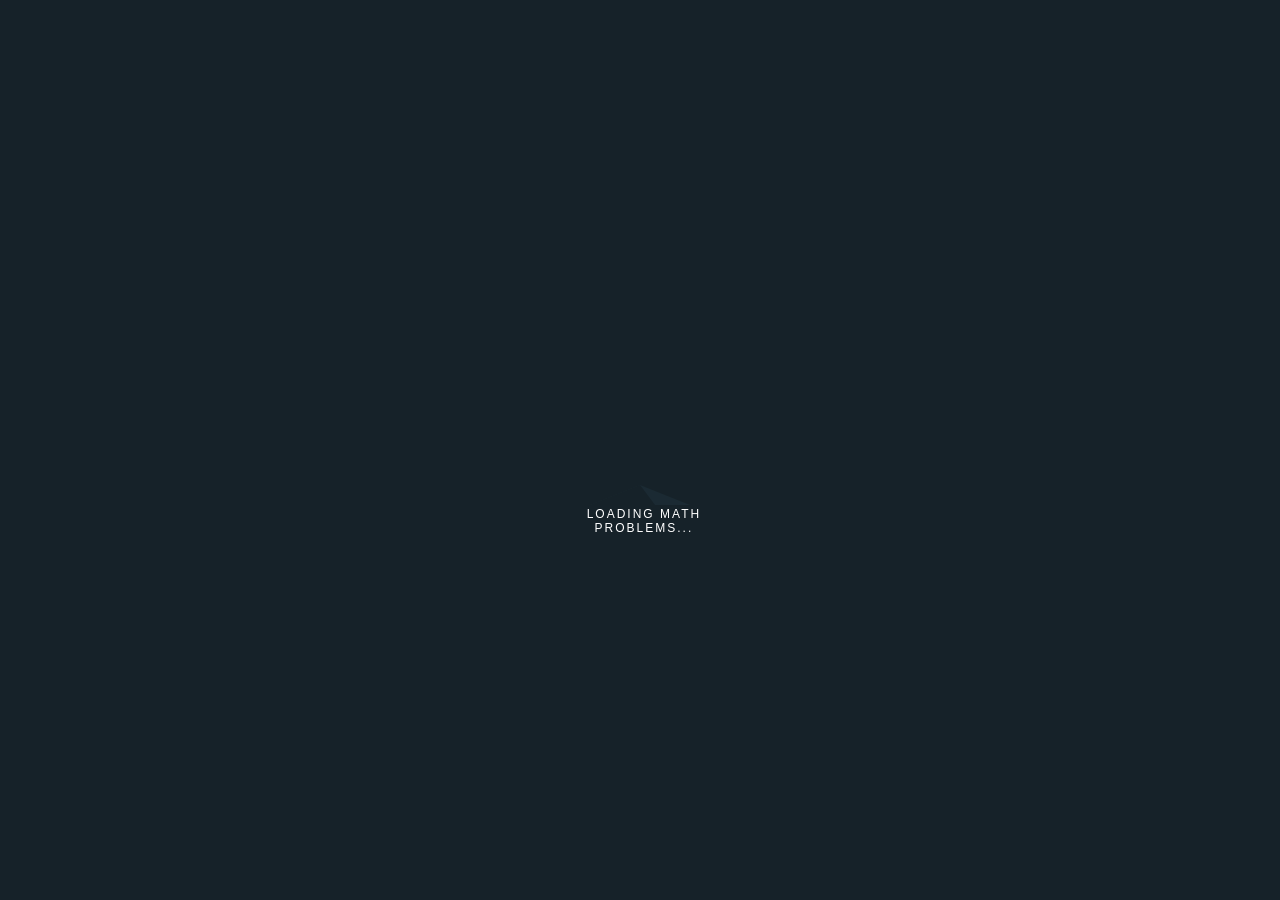
<file: index.html>
<!DOCTYPE html>
<html lang="en">
<head>
    <meta charset="UTF-8">
    <meta http-equiv="X-UA-Compatible" content="IE=edge">
    <meta name="viewport" content="width=device-width, initial-scale=1.0">
    <link rel="stylesheet" href="css/style.css">
    <link rel="stylesheet" href="css/loader.css">
    <link rel="stylesheet" href="css/instruction.css">
    <link rel="stylesheet" href="digitalfont/stylesheet.css">
    <title>Math Quiz</title>
</head>
<body>
    <div class="loader-wrap">
        <div class="loader JS_on">
            <span class="binary"></span>
            <span class="binary"></span>
            <span class="getting-there">LOADING MATH PROBLEMS...</span>
        </div>
    </div>

    <div class="con" id="mainCon" style="display: none;">
        <h1>Math Quiz</h1>
        <p>Choose an operator to answer the problem.</p>
        <select id="dropdown">
            <option value="">Select Operator</option>
            <option value="plus">Addition</option>
            <option value="minus">Subtraction</option>
            <option value="times">Multiplication</option>
            <option value="div">Division</option>
        </select>
        <div class="score">
            <div id="score">Score: <span id="totalScore">0</span></div>
            <div id="attempt">Attempt: <span id="att"></span></div>
        </div>
        <div class="number">
            <div class="numbers">
                <span id="num1"></span>
                <span id="op">_</span>
                <span id="num2"></span>
                <span>=</span>
            </div>
            <div class="group">
                <input type="text" id="ans" class="input" required="">
                <span class="highlight"></span>
                <span class="bar"></span>
                <label>Enter your answer</label>
              </div>
            <button id="submit" class="cta">
                <span>Check answer</span>
                <svg viewBox="0 0 13 10" height="10px" width="15px">
                  <path d="M1,5 L11,5"></path>
                  <polyline points="8 1 12 5 8 9"></polyline>
                </svg>
              </button>
        </div>
        <div id="msg"></div>
        <div class="show" id="show">Show answer</div>
        <div class="solution" id="solution"></div>
    </div>

    <div class="instruction-con" id="insCon" style="display: block;">
        <div class="ins-title">Instruction</div>
        <div class="instruc">This is a math quiz. You have three attempts, and if you use them all, you will fail the quiz, but if you score <b>"50"</b> or more, you will pass. Before you begin, you must select an operator; each operator will be assigned a different score: <b>2</b> points for addition and subtraction, <b>4</b> points for multiplication and division. There is also a "show answer" button if you really don't know the solution; you can show the answer as long as you have <b>3</b> or more scores for addition and subtraction and <b>5</b> or more scores for multiplication and division.</div>
        <div class="ins-question">Press "OK" to proceed?</div>
        <div class="ins-ok" id="insOk">OK</div>
    </div>

    <div class="hint-wrap" id="hintWrap" style="display: none;">
        <div class="hint-warning">
            <div class="hint-title">Warning</div>
            <div class="hint-msg">
                <p id="hintMsg"></p>
            </div>
            <div class="hint-btn">
                <div id="hintYes">Yes</div>
                <div id="hintNo">No</div>
            </div>
        </div>
    </div>

    <div class="failed-con" id="failed">
        <div class="failed-btn" id="failed-btn">x</div>
        <div class="failed">
            <div class="failed-title">Failed</div>
            <div class="failed-msg">
                <p id="failedMsg"></p>
            </div>
        </div>
    </div>

    <div class="passed-con" id="passed">
        <div class="passed-btn" id="passed-btn">x</div>
        <div class="passed">
            <div class="passed-title">Passed</div>
            <div class="passed-msg">
                <p id="passedMsg"></p>
            </div>
        </div>
    </div>

      
    <script src="main.js"></script>
</body>
</html>
</file>
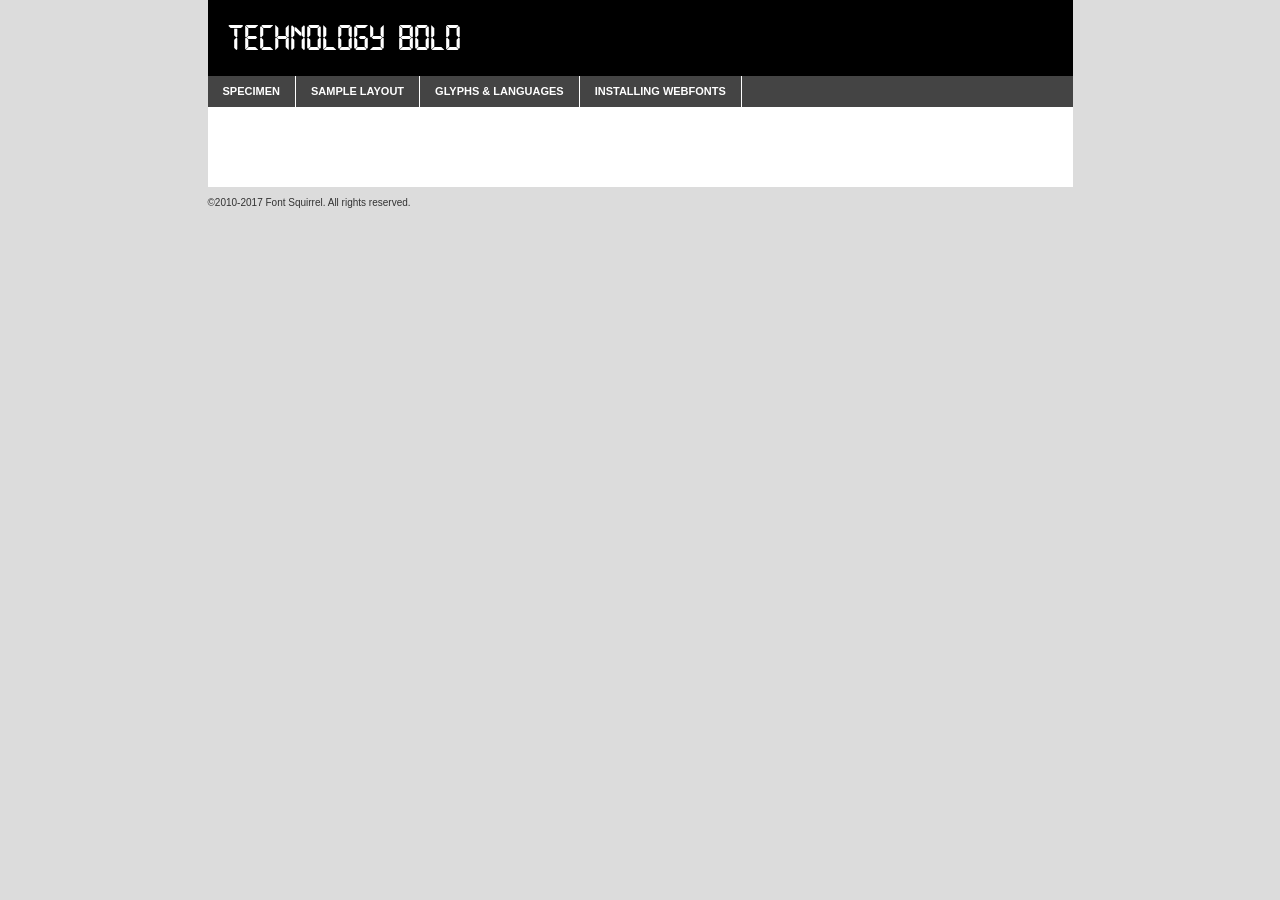
<file: digitalfont/technology-bold-demo.html>
<!DOCTYPE html PUBLIC "-//W3C//DTD XHTML 1.0 Transitional//EN"
        "http://www.w3.org/TR/xhtml1/DTD/xhtml1-transitional.dtd">

<html xmlns="http://www.w3.org/1999/xhtml" xml:lang="en" lang="en">
<head>
    <meta http-equiv="Content-Type" content="text/html; charset=utf-8"/>
    <script src="http://ajax.googleapis.com/ajax/libs/jquery/1.7.2/jquery.min.js" type="text/javascript" charset="utf-8"></script>
    <script type="text/javascript">
		(function($) {
			$.fn.easyTabs = function(option) {
				var param = jQuery.extend({ fadeSpeed: 'fast', defaultContent: 1, activeClass: 'active' }, option);
				$(this).each(function() {
					var thisId = '#' + this.id;
					if ( param.defaultContent == '' )
					{
						param.defaultContent = 1;
					}
					if ( typeof param.defaultContent == 'number' )
					{
						var defaultTab = $(thisId + ' .tabs li:eq(' + (param.defaultContent - 1) + ') a').attr('href').substr(1);
					}
					else
					{
						var defaultTab = param.defaultContent;
					}
					$(thisId + ' .tabs li a').each(function() {
						var tabToHide = $(this).attr('href').substr(1);
						$('#' + tabToHide).addClass('easytabs-tab-content');
					});
					hideAll();
					changeContent(defaultTab);

					function hideAll() {$(thisId + ' .easytabs-tab-content').hide();}

					function changeContent(tabId)
					{
						hideAll();
						$(thisId + ' .tabs li').removeClass(param.activeClass);
						$(thisId + ' .tabs li a[href=#' + tabId + ']').closest('li').addClass(param.activeClass);
						if ( param.fadeSpeed != 'none' )
						{
							$(thisId + ' #' + tabId).fadeIn(param.fadeSpeed);
						}
						else
						{
							$(thisId + ' #' + tabId).show();
						}
					}

					$(thisId + ' .tabs li').click(function() {
						var tabId = $(this).find('a').attr('href').substr(1);
						changeContent(tabId);
						return false;
					});
				});
			}
		})(jQuery);
    </script>
    <link rel="stylesheet" href="specimen_files/specimen_stylesheet.css" type="text/css" charset="utf-8"/>
    <link rel="stylesheet" href="stylesheet.css" type="text/css" charset="utf-8"/>

    <style type="text/css">
        		body {
			font-family: 'technologybold';
        		}

            </style>

    <title>Technology Bold Specimen</title>


    <script type="text/javascript" charset="utf-8">
		$(document).ready(function() {
			$('#container').easyTabs({ defaultContent: 1 });
		});
    </script>
</head>

<body>
<div id="container">
    <div id="header">
		Technology Bold    </div>
    <ul class="tabs">
        <li><a href="#specimen">Specimen</a></li>
        <li><a href="#layout">Sample Layout</a></li>
		        <li><a href="#glyphs">Glyphs &amp; Languages</a></li>
        <li><a href="#installing">Installing Webfonts</a></li>

    </ul>

    <div id="main_content">


        <div id="specimen">

            <div class="section">
                <div class="grid12 firstcol">
                    <div class="huge">AaBb</div>
                </div>
            </div>

            <div class="section">
                <div class="glyph_range">A&#x200B;B&#x200b;C&#x200b;D&#x200b;E&#x200b;F&#x200b;G&#x200b;H&#x200b;I&#x200b;J&#x200b;K&#x200b;L&#x200b;M&#x200b;N&#x200b;O&#x200b;P&#x200b;Q&#x200b;R&#x200b;S&#x200b;T&#x200b;U&#x200b;V&#x200b;W&#x200b;X&#x200b;Y&#x200b;Z&#x200b;a&#x200b;b&#x200b;c&#x200b;d&#x200b;e&#x200b;f&#x200b;g&#x200b;h&#x200b;i&#x200b;j&#x200b;k&#x200b;l&#x200b;m&#x200b;n&#x200b;o&#x200b;p&#x200b;q&#x200b;r&#x200b;s&#x200b;t&#x200b;u&#x200b;v&#x200b;w&#x200b;x&#x200b;y&#x200b;z&#x200b;1&#x200b;2&#x200b;3&#x200b;4&#x200b;5&#x200b;6&#x200b;7&#x200b;8&#x200b;9&#x200b;0&#x200b;&amp;&#x200b;.&#x200b;,&#x200b;?&#x200b;!&#x200b;&#64;&#x200b;(&#x200b;)&#x200b;#&#x200b;$&#x200b;%&#x200b;*&#x200b;+&#x200b;-&#x200b;=&#x200b;:&#x200b;;</div>
            </div>
            <div class="section">
                <div class="grid12 firstcol">
                    <table class="sample_table">
                        <tr>
                            <td>10</td>
                            <td class="size10">abcdefghijklmnopqrstuvwxyzABCDEFGHIJKLMNOPQRSTUVWXYZ0123456789abcdefghijklmnopqrstuvwxyzABCDEFGHIJKLMNOPQRSTUVWXYZ0123456789abcdefghijklmnopqrstuvwxyzABCDEFGHIJKLMNOPQRSTUVWXYZ</td>
                        </tr>
                        <tr>
                            <td>11</td>
                            <td class="size11">abcdefghijklmnopqrstuvwxyzABCDEFGHIJKLMNOPQRSTUVWXYZ0123456789abcdefghijklmnopqrstuvwxyzABCDEFGHIJKLMNOPQRSTUVWXYZ0123456789abcdefghijklmnopqrstuvwxyzABCDEFGHIJKLMNOPQRSTUVWXYZ</td>
                        </tr>
                        <tr>
                            <td>12</td>
                            <td class="size12">abcdefghijklmnopqrstuvwxyzABCDEFGHIJKLMNOPQRSTUVWXYZ0123456789abcdefghijklmnopqrstuvwxyzABCDEFGHIJKLMNOPQRSTUVWXYZ0123456789abcdefghijklmnopqrstuvwxyzABCDEFGHIJKLMNOPQRSTUVWXYZ</td>
                        </tr>
                        <tr>
                            <td>13</td>
                            <td class="size13">abcdefghijklmnopqrstuvwxyzABCDEFGHIJKLMNOPQRSTUVWXYZ0123456789abcdefghijklmnopqrstuvwxyzABCDEFGHIJKLMNOPQRSTUVWXYZ0123456789abcdefghijklmnopqrstuvwxyzABCDEFGHIJKLMNOPQRSTUVWXYZ</td>
                        </tr>
                        <tr>
                            <td>14</td>
                            <td class="size14">abcdefghijklmnopqrstuvwxyzABCDEFGHIJKLMNOPQRSTUVWXYZ0123456789abcdefghijklmnopqrstuvwxyzABCDEFGHIJKLMNOPQRSTUVWXYZ0123456789abcdefghijklmnopqrstuvwxyzABCDEFGHIJKLMNOPQRSTUVWXYZ</td>
                        </tr>
                        <tr>
                            <td>16</td>
                            <td class="size16">abcdefghijklmnopqrstuvwxyzABCDEFGHIJKLMNOPQRSTUVWXYZ0123456789abcdefghijklmnopqrstuvwxyzABCDEFGHIJKLMNOPQRSTUVWXYZ</td>
                        </tr>
                        <tr>
                            <td>18</td>
                            <td class="size18">abcdefghijklmnopqrstuvwxyzABCDEFGHIJKLMNOPQRSTUVWXYZ0123456789abcdefghijklmnopqrstuvwxyzABCDEFGHIJKLMNOPQRSTUVWXYZ</td>
                        </tr>
                        <tr>
                            <td>20</td>
                            <td class="size20">abcdefghijklmnopqrstuvwxyzABCDEFGHIJKLMNOPQRSTUVWXYZ0123456789abcdefghijklmnopqrstuvwxyzABCDEFGHIJKLMNOPQRSTUVWXYZ</td>
                        </tr>
                        <tr>
                            <td>24</td>
                            <td class="size24">abcdefghijklmnopqrstuvwxyzABCDEFGHIJKLMNOPQRSTUVWXYZ0123456789abcdefghijklmnopqrstuvwxyzABCDEFGHIJKLMNOPQRSTUVWXYZ</td>
                        </tr>
                        <tr>
                            <td>30</td>
                            <td class="size30">abcdefghijklmnopqrstuvwxyzABCDEFGHIJKLMNOPQRSTUVWXYZ0123456789abcdefghijklmnopqrstuvwxyzABCDEFGHIJKLMNOPQRSTUVWXYZ</td>
                        </tr>
                        <tr>
                            <td>36</td>
                            <td class="size36">abcdefghijklmnopqrstuvwxyzABCDEFGHIJKLMNOPQRSTUVWXYZ0123456789abcdefghijklmnopqrstuvwxyzABCDEFGHIJKLMNOPQRSTUVWXYZ</td>
                        </tr>
                        <tr>
                            <td>48</td>
                            <td class="size48">abcdefghijklmnopqrstuvwxyzABCDEFGHIJKLMNOPQRSTUVWXYZ0123456789abcdefghijklmnopqrstuvwxyzABCDEFGHIJKLMNOPQRSTUVWXYZ</td>
                        </tr>
                        <tr>
                            <td>60</td>
                            <td class="size60">abcdefghijklmnopqrstuvwxyzABCDEFGHIJKLMNOPQRSTUVWXYZ0123456789abcdefghijklmnopqrstuvwxyzABCDEFGHIJKLMNOPQRSTUVWXYZ</td>
                        </tr>
                        <tr>
                            <td>72</td>
                            <td class="size72">abcdefghijklmnopqrstuvwxyzABCDEFGHIJKLMNOPQRSTUVWXYZ0123456789abcdefghijklmnopqrstuvwxyzABCDEFGHIJKLMNOPQRSTUVWXYZ</td>
                        </tr>
                        <tr>
                            <td>90</td>
                            <td class="size90">abcdefghijklmnopqrstuvwxyzABCDEFGHIJKLMNOPQRSTUVWXYZ0123456789abcdefghijklmnopqrstuvwxyzABCDEFGHIJKLMNOPQRSTUVWXYZ</td>
                        </tr>
                    </table>

                </div>

            </div>


            <div class="section" id="bodycomparison">


                <div id="xheight">
                    <div class="fontbody">&#x25FC;&#x25FC;&#x25FC;&#x25FC;&#x25FC;&#x25FC;&#x25FC;&#x25FC;&#x25FC;&#x25FC;&#x25FC;&#x25FC;&#x25FC;&#x25FC;&#x25FC;&#x25FC;&#x25FC;&#x25FC;&#x25FC;&#x25FC;&#x25FC;&#x25FC;&#x25FC;&#x25FC;&#x25FC;&#x25FC;&#x25FC;&#x25FC;&#x25FC;&#x25FC;&#x25FC;&#x25FC;&#x25FC;&#x25FC;&#x25FC;&#x25FC;&#x25FC;&#x25FC;&#x25FC;&#x25FC;&#x25FC;&#x25FC;&#x25FC;&#x25FC;&#x25FC;&#x25FC;&#x25FC;&#x25FC;&#x25FC;&#x25FC;&#x25FC;&#x25FC;&#x25FC;&#x25FC;&#x25FC;&#x25FC;&#x25FC;&#x25FC;&#x25FC;&#x25FC;&#x25FC;&#x25FC;&#x25FC;&#x25FC;&#x25FC;&#x25FC;&#x25FC;&#x25FC;&#x25FC;&#x25FC;&#x25FC;&#x25FC;&#x25FC;&#x25FC;&#x25FC;&#x25FC;&#x25FC;&#x25FC;&#x25FC;&#x25FC;&#x25FC;&#x25FC;&#x25FC;&#x25FC;&#x25FC;&#x25FC;&#x25FC;&#x25FC;&#x25FC;&#x25FC;&#x25FC;&#x25FC;&#x25FC;&#x25FC;&#x25FC;&#x25FC;&#x25FC;&#x25FC;&#x25FC;body</div>
                    <div class="arialbody">body</div>
                    <div class="verdanabody">body</div>
                    <div class="georgiabody">body</div>
                </div>
                <div class="fontbody" style="z-index:1">
                    body<span>Technology Bold</span>
                </div>
                <div class="arialbody" style="z-index:1">
                    body<span>Arial</span>
                </div>
                <div class="verdanabody" style="z-index:1">
                    body<span>Verdana</span>
                </div>
                <div class="georgiabody" style="z-index:1">
                    body<span>Georgia</span>
                </div>


            </div>


            <div class="section psample psample_row1" id="">

                <div class="grid2 firstcol">
                    <p class="size10"><span>10.</span>Aenean lacinia bibendum nulla sed consectetur. Fusce dapibus, tellus ac cursus commodo, tortor mauris condimentum nibh, ut fermentum massa justo sit amet risus. Nullam id dolor id nibh ultricies vehicula ut id elit. Cum sociis natoque penatibus et magnis dis parturient montes, nascetur ridiculus mus. Nulla vitae elit libero, a pharetra augue.</p>

                </div>
                <div class="grid3">
                    <p class="size11"><span>11.</span>Aenean lacinia bibendum nulla sed consectetur. Fusce dapibus, tellus ac cursus commodo, tortor mauris condimentum nibh, ut fermentum massa justo sit amet risus. Nullam id dolor id nibh ultricies vehicula ut id elit. Cum sociis natoque penatibus et magnis dis parturient montes, nascetur ridiculus mus. Nulla vitae elit libero, a pharetra augue.</p>

                </div>
                <div class="grid3">
                    <p class="size12"><span>12.</span>Aenean lacinia bibendum nulla sed consectetur. Fusce dapibus, tellus ac cursus commodo, tortor mauris condimentum nibh, ut fermentum massa justo sit amet risus. Nullam id dolor id nibh ultricies vehicula ut id elit. Cum sociis natoque penatibus et magnis dis parturient montes, nascetur ridiculus mus. Nulla vitae elit libero, a pharetra augue.</p>

                </div>
                <div class="grid4">
                    <p class="size13"><span>13.</span>Aenean lacinia bibendum nulla sed consectetur. Fusce dapibus, tellus ac cursus commodo, tortor mauris condimentum nibh, ut fermentum massa justo sit amet risus. Nullam id dolor id nibh ultricies vehicula ut id elit. Cum sociis natoque penatibus et magnis dis parturient montes, nascetur ridiculus mus. Nulla vitae elit libero, a pharetra augue.</p>

                </div>
                <div class="white_blend"></div>

            </div>
            <div class="section psample psample_row2" id="">
                <div class="grid3 firstcol">
                    <p class="size14"><span>14.</span>Aenean lacinia bibendum nulla sed consectetur. Fusce dapibus, tellus ac cursus commodo, tortor mauris condimentum nibh, ut fermentum massa justo sit amet risus. Nullam id dolor id nibh ultricies vehicula ut id elit. Cum sociis natoque penatibus et magnis dis parturient montes, nascetur ridiculus mus. Nulla vitae elit libero, a pharetra augue.</p>

                </div>
                <div class="grid4">
                    <p class="size16"><span>16.</span>Aenean lacinia bibendum nulla sed consectetur. Fusce dapibus, tellus ac cursus commodo, tortor mauris condimentum nibh, ut fermentum massa justo sit amet risus. Nullam id dolor id nibh ultricies vehicula ut id elit. Cum sociis natoque penatibus et magnis dis parturient montes, nascetur ridiculus mus. Nulla vitae elit libero, a pharetra augue.</p>

                </div>
                <div class="grid5">
                    <p class="size18"><span>18.</span>Aenean lacinia bibendum nulla sed consectetur. Fusce dapibus, tellus ac cursus commodo, tortor mauris condimentum nibh, ut fermentum massa justo sit amet risus. Nullam id dolor id nibh ultricies vehicula ut id elit. Cum sociis natoque penatibus et magnis dis parturient montes, nascetur ridiculus mus. Nulla vitae elit libero, a pharetra augue.</p>

                </div>

                <div class="white_blend"></div>

            </div>

            <div class="section psample psample_row3" id="">
                <div class="grid5 firstcol">
                    <p class="size20"><span>20.</span>Aenean lacinia bibendum nulla sed consectetur. Fusce dapibus, tellus ac cursus commodo, tortor mauris condimentum nibh, ut fermentum massa justo sit amet risus. Nullam id dolor id nibh ultricies vehicula ut id elit. Cum sociis natoque penatibus et magnis dis parturient montes, nascetur ridiculus mus. Nulla vitae elit libero, a pharetra augue.</p>
                </div>
                <div class="grid7">
                    <p class="size24"><span>24.</span>Aenean lacinia bibendum nulla sed consectetur. Fusce dapibus, tellus ac cursus commodo, tortor mauris condimentum nibh, ut fermentum massa justo sit amet risus. Nullam id dolor id nibh ultricies vehicula ut id elit. Cum sociis natoque penatibus et magnis dis parturient montes, nascetur ridiculus mus. Nulla vitae elit libero, a pharetra augue.</p>
                </div>

                <div class="white_blend"></div>

            </div>

            <div class="section psample psample_row4" id="">
                <div class="grid12 firstcol">
                    <p class="size30"><span>30.</span>Aenean lacinia bibendum nulla sed consectetur. Fusce dapibus, tellus ac cursus commodo, tortor mauris condimentum nibh, ut fermentum massa justo sit amet risus. Nullam id dolor id nibh ultricies vehicula ut id elit. Cum sociis natoque penatibus et magnis dis parturient montes, nascetur ridiculus mus. Nulla vitae elit libero, a pharetra augue.</p>
                </div>
                <div class="white_blend"></div>

            </div>


            <div class="section psample psample_row1 fullreverse">
                <div class="grid2 firstcol">
                    <p class="size10"><span>10.</span>Aenean lacinia bibendum nulla sed consectetur. Fusce dapibus, tellus ac cursus commodo, tortor mauris condimentum nibh, ut fermentum massa justo sit amet risus. Nullam id dolor id nibh ultricies vehicula ut id elit. Cum sociis natoque penatibus et magnis dis parturient montes, nascetur ridiculus mus. Nulla vitae elit libero, a pharetra augue.</p>

                </div>
                <div class="grid3">
                    <p class="size11"><span>11.</span>Aenean lacinia bibendum nulla sed consectetur. Fusce dapibus, tellus ac cursus commodo, tortor mauris condimentum nibh, ut fermentum massa justo sit amet risus. Nullam id dolor id nibh ultricies vehicula ut id elit. Cum sociis natoque penatibus et magnis dis parturient montes, nascetur ridiculus mus. Nulla vitae elit libero, a pharetra augue.</p>

                </div>
                <div class="grid3">
                    <p class="size12"><span>12.</span>Aenean lacinia bibendum nulla sed consectetur. Fusce dapibus, tellus ac cursus commodo, tortor mauris condimentum nibh, ut fermentum massa justo sit amet risus. Nullam id dolor id nibh ultricies vehicula ut id elit. Cum sociis natoque penatibus et magnis dis parturient montes, nascetur ridiculus mus. Nulla vitae elit libero, a pharetra augue.</p>

                </div>
                <div class="grid4">
                    <p class="size13"><span>13.</span>Aenean lacinia bibendum nulla sed consectetur. Fusce dapibus, tellus ac cursus commodo, tortor mauris condimentum nibh, ut fermentum massa justo sit amet risus. Nullam id dolor id nibh ultricies vehicula ut id elit. Cum sociis natoque penatibus et magnis dis parturient montes, nascetur ridiculus mus. Nulla vitae elit libero, a pharetra augue.</p>

                </div>
                <div class="black_blend"></div>

            </div>

            <div class="section psample psample_row2 fullreverse">
                <div class="grid3 firstcol">
                    <p class="size14"><span>14.</span>Aenean lacinia bibendum nulla sed consectetur. Fusce dapibus, tellus ac cursus commodo, tortor mauris condimentum nibh, ut fermentum massa justo sit amet risus. Nullam id dolor id nibh ultricies vehicula ut id elit. Cum sociis natoque penatibus et magnis dis parturient montes, nascetur ridiculus mus. Nulla vitae elit libero, a pharetra augue.</p>

                </div>
                <div class="grid4">
                    <p class="size16"><span>16.</span>Aenean lacinia bibendum nulla sed consectetur. Fusce dapibus, tellus ac cursus commodo, tortor mauris condimentum nibh, ut fermentum massa justo sit amet risus. Nullam id dolor id nibh ultricies vehicula ut id elit. Cum sociis natoque penatibus et magnis dis parturient montes, nascetur ridiculus mus. Nulla vitae elit libero, a pharetra augue.</p>

                </div>
                <div class="grid5">
                    <p class="size18"><span>18.</span>Aenean lacinia bibendum nulla sed consectetur. Fusce dapibus, tellus ac cursus commodo, tortor mauris condimentum nibh, ut fermentum massa justo sit amet risus. Nullam id dolor id nibh ultricies vehicula ut id elit. Cum sociis natoque penatibus et magnis dis parturient montes, nascetur ridiculus mus. Nulla vitae elit libero, a pharetra augue.</p>

                </div>
                <div class="black_blend"></div>

            </div>

            <div class="section psample fullreverse psample_row3" id="">
                <div class="grid5 firstcol">
                    <p class="size20"><span>20.</span>Aenean lacinia bibendum nulla sed consectetur. Fusce dapibus, tellus ac cursus commodo, tortor mauris condimentum nibh, ut fermentum massa justo sit amet risus. Nullam id dolor id nibh ultricies vehicula ut id elit. Cum sociis natoque penatibus et magnis dis parturient montes, nascetur ridiculus mus. Nulla vitae elit libero, a pharetra augue.</p>
                </div>
                <div class="grid7">
                    <p class="size24"><span>24.</span>Aenean lacinia bibendum nulla sed consectetur. Fusce dapibus, tellus ac cursus commodo, tortor mauris condimentum nibh, ut fermentum massa justo sit amet risus. Nullam id dolor id nibh ultricies vehicula ut id elit. Cum sociis natoque penatibus et magnis dis parturient montes, nascetur ridiculus mus. Nulla vitae elit libero, a pharetra augue.</p>
                </div>

                <div class="black_blend"></div>

            </div>

            <div class="section psample fullreverse psample_row4" id="" style="border-bottom: 20px #000 solid;">
                <div class="grid12 firstcol">
                    <p class="size30"><span>30.</span>Aenean lacinia bibendum nulla sed consectetur. Fusce dapibus, tellus ac cursus commodo, tortor mauris condimentum nibh, ut fermentum massa justo sit amet risus. Nullam id dolor id nibh ultricies vehicula ut id elit. Cum sociis natoque penatibus et magnis dis parturient montes, nascetur ridiculus mus. Nulla vitae elit libero, a pharetra augue.</p>
                </div>
                <div class="black_blend"></div>

            </div>


        </div>

        <div id="layout">

            <div class="section">

                <div class="grid12 firstcol">
                    <h1>Lorem Ipsum Dolor</h1>
                    <h2>Etiam porta sem malesuada magna mollis euismod</h2>

                    <p class="byline">By <a href="#link">Aenean Lacinia</a></p>
                </div>
            </div>
            <div class="section">
                <div class="grid8 firstcol">
                    <p class="large">Donec sed odio dui. Morbi leo risus, porta ac consectetur ac, vestibulum at eros. Fusce dapibus, tellus ac cursus commodo, tortor mauris condimentum nibh, ut fermentum massa justo sit amet risus. </p>


                    <h3>Pellentesque ornare sem</h3>

                    <p>Maecenas sed diam eget risus varius blandit sit amet non magna. Maecenas faucibus mollis interdum. Donec ullamcorper nulla non metus auctor fringilla. Nullam id dolor id nibh ultricies vehicula ut id elit. Nullam id dolor id nibh ultricies vehicula ut id elit. </p>

                    <p>Aenean eu leo quam. Pellentesque ornare sem lacinia quam venenatis vestibulum. Lorem ipsum dolor sit amet, consectetur adipiscing elit. Cum sociis natoque penatibus et magnis dis parturient montes, nascetur ridiculus mus. </p>

                    <p>Nulla vitae elit libero, a pharetra augue. Praesent commodo cursus magna, vel scelerisque nisl consectetur et. Aenean lacinia bibendum nulla sed consectetur. </p>

                    <p>Nullam quis risus eget urna mollis ornare vel eu leo. Nullam quis risus eget urna mollis ornare vel eu leo. Maecenas sed diam eget risus varius blandit sit amet non magna. Donec ullamcorper nulla non metus auctor fringilla. </p>

                    <h3>Cras mattis consectetur</h3>

                    <p>Aenean eu leo quam. Pellentesque ornare sem lacinia quam venenatis vestibulum. Aenean lacinia bibendum nulla sed consectetur. Integer posuere erat a ante venenatis dapibus posuere velit aliquet. Cras mattis consectetur purus sit amet fermentum. </p>

                    <p>Nullam id dolor id nibh ultricies vehicula ut id elit. Nullam quis risus eget urna mollis ornare vel eu leo. Cras mattis consectetur purus sit amet fermentum.</p>
                </div>

                <div class="grid4 sidebar">

                    <div class="box reverse">
                        <p class="last">Nullam quis risus eget urna mollis ornare vel eu leo. Donec ullamcorper nulla non metus auctor fringilla. Cras mattis consectetur purus sit amet fermentum. Sed posuere consectetur est at lobortis. Lorem ipsum dolor sit amet, consectetur adipiscing elit. </p>
                    </div>

                    <p class="caption">Maecenas sed diam eget risus varius.</p>

                    <p>Vestibulum id ligula porta felis euismod semper. Integer posuere erat a ante venenatis dapibus posuere velit aliquet. Vestibulum id ligula porta felis euismod semper. Sed posuere consectetur est at lobortis. Maecenas sed diam eget risus varius blandit sit amet non magna. Fusce dapibus, tellus ac cursus commodo, tortor mauris condimentum nibh, ut fermentum massa justo sit amet risus. </p>


                    <p>Duis mollis, est non commodo luctus, nisi erat porttitor ligula, eget lacinia odio sem nec elit. Aenean lacinia bibendum nulla sed consectetur. Vivamus sagittis lacus vel augue laoreet rutrum faucibus dolor auctor. Aenean lacinia bibendum nulla sed consectetur. Nullam quis risus eget urna mollis ornare vel eu leo. </p>

                    <p>Praesent commodo cursus magna, vel scelerisque nisl consectetur et. Donec ullamcorper nulla non metus auctor fringilla. Maecenas faucibus mollis interdum. Fusce dapibus, tellus ac cursus commodo, tortor mauris condimentum nibh, ut fermentum massa justo sit amet risus. </p>

                </div>
            </div>

        </div>


		

        <div id="glyphs">
            <div class="section">
                <div class="grid12 firstcol">

                    <h1>Language Support</h1>
                    <p>The subset of Technology Bold in this kit supports the following languages:<br/>

						English, Arrernte, Bislama, Cebuano, Fijian, Gilbertese, Hmong, Ibanag, Iloko_ilokano, Interglossa_glosa, Interlingua, Lojban, Norfolk_pitcairnese, Oromo, Rotokas, Seychelles_creole, Shona, Somali, Southern_ndebele, Swahili, Swati_swazi, Tok_pisin, Warlpiri, Xhosa, Zulu, Latinbasic, Demo                    </p>
                    <h1>Glyph Chart</h1>
                    <p>The subset of Technology Bold in this kit includes all the glyphs listed below. Unicode entities are included above each glyph to help you insert individual characters into your layout.</p>
                    <div id="glyph_chart">

																																	                                <div><p>&amp;#13;</p>&#13;</div>
																				                                <div><p>&amp;#32;</p>&#32;</div>
																				                                <div><p>&amp;#33;</p>&#33;</div>
																				                                <div><p>&amp;#34;</p>&#34;</div>
																				                                <div><p>&amp;#36;</p>&#36;</div>
																				                                <div><p>&amp;#40;</p>&#40;</div>
																				                                <div><p>&amp;#41;</p>&#41;</div>
																				                                <div><p>&amp;#44;</p>&#44;</div>
																				                                <div><p>&amp;#45;</p>&#45;</div>
																				                                <div><p>&amp;#46;</p>&#46;</div>
																				                                <div><p>&amp;#48;</p>&#48;</div>
																				                                <div><p>&amp;#49;</p>&#49;</div>
																				                                <div><p>&amp;#50;</p>&#50;</div>
																				                                <div><p>&amp;#51;</p>&#51;</div>
																				                                <div><p>&amp;#52;</p>&#52;</div>
																				                                <div><p>&amp;#53;</p>&#53;</div>
																				                                <div><p>&amp;#54;</p>&#54;</div>
																				                                <div><p>&amp;#55;</p>&#55;</div>
																				                                <div><p>&amp;#56;</p>&#56;</div>
																				                                <div><p>&amp;#57;</p>&#57;</div>
																				                                <div><p>&amp;#58;</p>&#58;</div>
																				                                <div><p>&amp;#59;</p>&#59;</div>
																				                                <div><p>&amp;#63;</p>&#63;</div>
																				                                <div><p>&amp;#65;</p>&#65;</div>
																				                                <div><p>&amp;#66;</p>&#66;</div>
																				                                <div><p>&amp;#67;</p>&#67;</div>
																				                                <div><p>&amp;#68;</p>&#68;</div>
																				                                <div><p>&amp;#69;</p>&#69;</div>
																				                                <div><p>&amp;#70;</p>&#70;</div>
																				                                <div><p>&amp;#71;</p>&#71;</div>
																				                                <div><p>&amp;#72;</p>&#72;</div>
																				                                <div><p>&amp;#73;</p>&#73;</div>
																				                                <div><p>&amp;#74;</p>&#74;</div>
																				                                <div><p>&amp;#75;</p>&#75;</div>
																				                                <div><p>&amp;#76;</p>&#76;</div>
																				                                <div><p>&amp;#77;</p>&#77;</div>
																				                                <div><p>&amp;#78;</p>&#78;</div>
																				                                <div><p>&amp;#79;</p>&#79;</div>
																				                                <div><p>&amp;#80;</p>&#80;</div>
																				                                <div><p>&amp;#81;</p>&#81;</div>
																				                                <div><p>&amp;#82;</p>&#82;</div>
																				                                <div><p>&amp;#83;</p>&#83;</div>
																				                                <div><p>&amp;#84;</p>&#84;</div>
																				                                <div><p>&amp;#85;</p>&#85;</div>
																				                                <div><p>&amp;#86;</p>&#86;</div>
																				                                <div><p>&amp;#87;</p>&#87;</div>
																				                                <div><p>&amp;#88;</p>&#88;</div>
																				                                <div><p>&amp;#89;</p>&#89;</div>
																				                                <div><p>&amp;#90;</p>&#90;</div>
																				                                <div><p>&amp;#97;</p>&#97;</div>
																				                                <div><p>&amp;#98;</p>&#98;</div>
																				                                <div><p>&amp;#99;</p>&#99;</div>
																				                                <div><p>&amp;#100;</p>&#100;</div>
																				                                <div><p>&amp;#101;</p>&#101;</div>
																				                                <div><p>&amp;#102;</p>&#102;</div>
																				                                <div><p>&amp;#103;</p>&#103;</div>
																				                                <div><p>&amp;#104;</p>&#104;</div>
																				                                <div><p>&amp;#105;</p>&#105;</div>
																				                                <div><p>&amp;#106;</p>&#106;</div>
																				                                <div><p>&amp;#107;</p>&#107;</div>
																				                                <div><p>&amp;#108;</p>&#108;</div>
																				                                <div><p>&amp;#109;</p>&#109;</div>
																				                                <div><p>&amp;#110;</p>&#110;</div>
																				                                <div><p>&amp;#111;</p>&#111;</div>
																				                                <div><p>&amp;#112;</p>&#112;</div>
																				                                <div><p>&amp;#113;</p>&#113;</div>
																				                                <div><p>&amp;#114;</p>&#114;</div>
																				                                <div><p>&amp;#115;</p>&#115;</div>
																				                                <div><p>&amp;#116;</p>&#116;</div>
																				                                <div><p>&amp;#117;</p>&#117;</div>
																				                                <div><p>&amp;#118;</p>&#118;</div>
																				                                <div><p>&amp;#119;</p>&#119;</div>
																				                                <div><p>&amp;#120;</p>&#120;</div>
																				                                <div><p>&amp;#121;</p>&#121;</div>
																				                                <div><p>&amp;#122;</p>&#122;</div>
																				                                <div><p>&amp;#160;</p>&#160;</div>
																				                                <div><p>&amp;#173;</p>&#173;</div>
																				                                <div><p>&amp;#8192;</p>&#8192;</div>
																				                                <div><p>&amp;#8193;</p>&#8193;</div>
																				                                <div><p>&amp;#8194;</p>&#8194;</div>
																				                                <div><p>&amp;#8195;</p>&#8195;</div>
																				                                <div><p>&amp;#8196;</p>&#8196;</div>
																				                                <div><p>&amp;#8197;</p>&#8197;</div>
																				                                <div><p>&amp;#8198;</p>&#8198;</div>
																				                                <div><p>&amp;#8199;</p>&#8199;</div>
																				                                <div><p>&amp;#8200;</p>&#8200;</div>
																				                                <div><p>&amp;#8201;</p>&#8201;</div>
																				                                <div><p>&amp;#8202;</p>&#8202;</div>
																				                                <div><p>&amp;#8208;</p>&#8208;</div>
																				                                <div><p>&amp;#8209;</p>&#8209;</div>
																				                                <div><p>&amp;#8210;</p>&#8210;</div>
																				                                <div><p>&amp;#8211;</p>&#8211;</div>
																				                                <div><p>&amp;#8212;</p>&#8212;</div>
																				                                <div><p>&amp;#8239;</p>&#8239;</div>
																				                                <div><p>&amp;#8287;</p>&#8287;</div>
																				                                <div><p>&amp;#9724;</p>&#9724;</div>
																																													                    </div>
                </div>


            </div>
        </div>


        <div id="specs">

        </div>

        <div id="installing">
            <div class="section">
                <div class="grid7 firstcol">
                    <h1>Installing Webfonts</h1>

                    <p>Webfonts are supported by all major browser platforms but not all in the same way. There are currently four different font formats that must be included in order to target all browsers. This includes TTF, WOFF, EOT and SVG.</p>

                    <h2>1. Upload your webfonts</h2>
                    <p>You must upload your webfont kit to your website. They should be in or near the same directory as your CSS files.</p>

                    <h2>2. Include the webfont stylesheet</h2>
                    <p>A special CSS @font-face declaration helps the various browsers select the appropriate font it needs without causing you a bunch of headaches. Learn more about this syntax by reading the <a href="https://www.fontspring.com/blog/further-hardening-of-the-bulletproof-syntax">Fontspring blog post</a> about it. The code for it is as follows:</p>


                    <code>
                        @font-face{
                        font-family: 'MyWebFont';
                        src: url('WebFont.eot');
                        src: url('WebFont.eot?#iefix') format('embedded-opentype'),
                        url('WebFont.woff') format('woff'),
                        url('WebFont.ttf') format('truetype'),
                        url('WebFont.svg#webfont') format('svg');
                        }
                    </code>

                    <p>We've already gone ahead and generated the code for you. All you have to do is link to the stylesheet in your HTML, like this:</p>
                    <code>&lt;link rel=&quot;stylesheet&quot; href=&quot;stylesheet.css&quot; type=&quot;text/css&quot; charset=&quot;utf-8&quot; /&gt;</code>

                    <h2>3. Modify your own stylesheet</h2>
                    <p>To take advantage of your new fonts, you must tell your stylesheet to use them. Look at the original @font-face declaration above and find the property called "font-family." The name linked there will be what you use to reference the font. Prepend that webfont name to the font stack in the "font-family" property, inside the selector you want to change. For example:</p>
                    <code>p { font-family: 'WebFont', Arial, sans-serif; }</code>

                    <h2>4. Test</h2>
                    <p>Getting webfonts to work cross-browser <em>can</em> be tricky. Use the information in the sidebar to help you if you find that fonts aren't loading in a particular browser.</p>
                </div>

                <div class="grid5 sidebar">
                    <div class="box">
                        <h2>Troubleshooting<br/>Font-Face Problems</h2>
                        <p>Having trouble getting your webfonts to load in your new website? Here are some tips to sort out what might be the problem.</p>

                        <h3>Fonts not showing in any browser</h3>

                        <p>This sounds like you need to work on the plumbing. You either did not upload the fonts to the correct directory, or you did not link the fonts properly in the CSS. If you've confirmed that all this is correct and you still have a problem, take a look at your .htaccess file and see if requests are getting intercepted.</p>

                        <h3>Fonts not loading in iPhone or iPad</h3>

                        <p>The most common problem here is that you are serving the fonts from an IIS server. IIS refuses to serve files that have unknown MIME types. If that is the case, you must set the MIME type for SVG to "image/svg+xml" in the server settings. Follow these instructions from Microsoft if you need help.</p>

                        <h3>Fonts not loading in Firefox</h3>

                        <p>The primary reason for this failure? You are still using a version Firefox older than 3.5. So upgrade already! If that isn't it, then you are very likely serving fonts from a different domain. Firefox requires that all font assets be served from the same domain. Lastly it is possible that you need to add WOFF to your list of MIME types (if you are serving via IIS.)</p>

                        <h3>Fonts not loading in IE</h3>

                        <p>Are you looking at Internet Explorer on an actual Windows machine or are you cheating by using a service like Adobe BrowserLab? Many of these screenshot services do not render @font-face for IE. Best to test it on a real machine.</p>

                        <h3>Fonts not loading in IE9</h3>

                        <p>IE9, like Firefox, requires that fonts be served from the same domain as the website. Make sure that is the case.</p>
                    </div>
                </div>
            </div>

        </div>

    </div>
    <div id="footer">
        <p>&copy;2010-2017 Font Squirrel. All rights reserved.</p>
    </div>
</div>
</body>
</html>
</file>
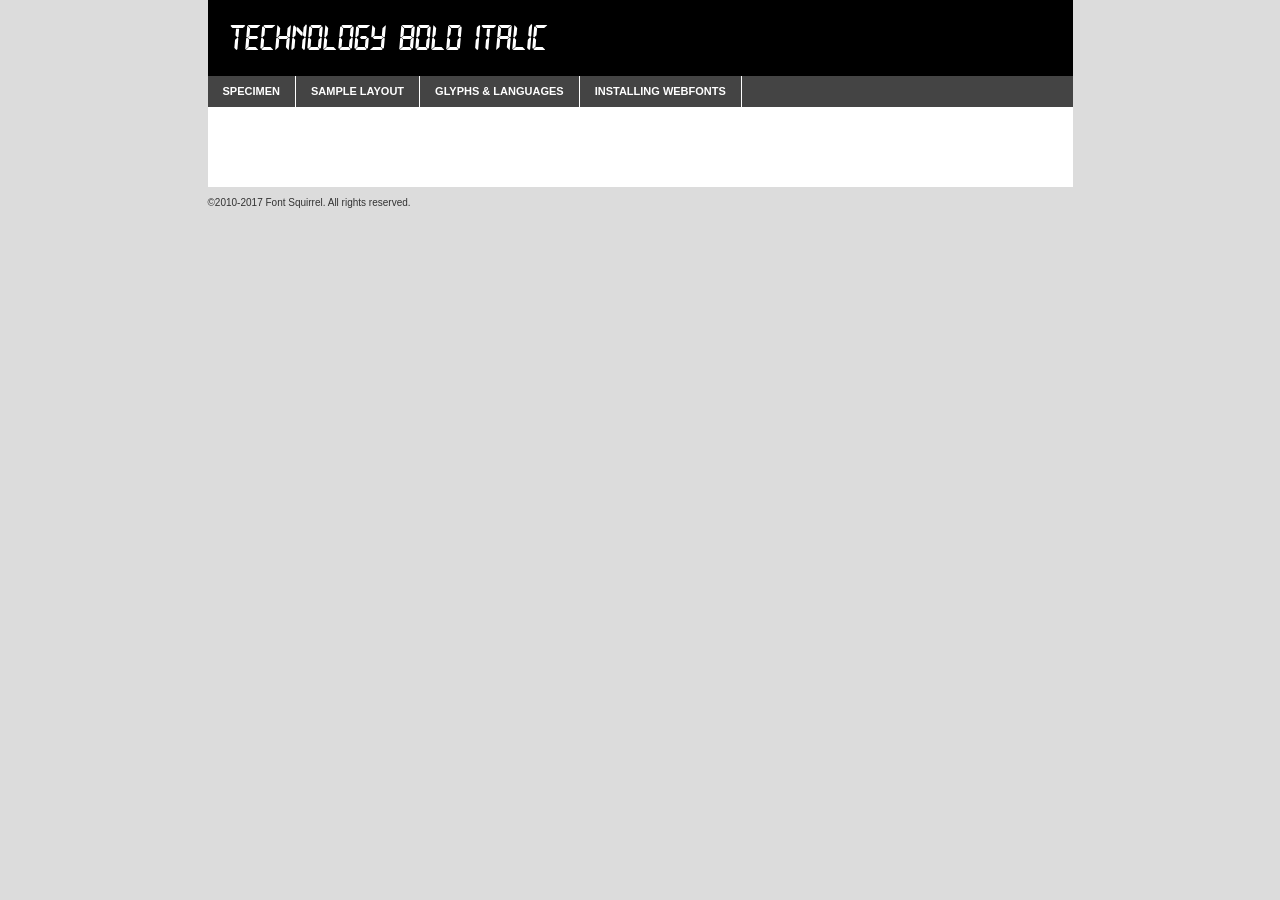
<file: digitalfont/technology-bolditalic-demo.html>
<!DOCTYPE html PUBLIC "-//W3C//DTD XHTML 1.0 Transitional//EN"
        "http://www.w3.org/TR/xhtml1/DTD/xhtml1-transitional.dtd">

<html xmlns="http://www.w3.org/1999/xhtml" xml:lang="en" lang="en">
<head>
    <meta http-equiv="Content-Type" content="text/html; charset=utf-8"/>
    <script src="http://ajax.googleapis.com/ajax/libs/jquery/1.7.2/jquery.min.js" type="text/javascript" charset="utf-8"></script>
    <script type="text/javascript">
		(function($) {
			$.fn.easyTabs = function(option) {
				var param = jQuery.extend({ fadeSpeed: 'fast', defaultContent: 1, activeClass: 'active' }, option);
				$(this).each(function() {
					var thisId = '#' + this.id;
					if ( param.defaultContent == '' )
					{
						param.defaultContent = 1;
					}
					if ( typeof param.defaultContent == 'number' )
					{
						var defaultTab = $(thisId + ' .tabs li:eq(' + (param.defaultContent - 1) + ') a').attr('href').substr(1);
					}
					else
					{
						var defaultTab = param.defaultContent;
					}
					$(thisId + ' .tabs li a').each(function() {
						var tabToHide = $(this).attr('href').substr(1);
						$('#' + tabToHide).addClass('easytabs-tab-content');
					});
					hideAll();
					changeContent(defaultTab);

					function hideAll() {$(thisId + ' .easytabs-tab-content').hide();}

					function changeContent(tabId)
					{
						hideAll();
						$(thisId + ' .tabs li').removeClass(param.activeClass);
						$(thisId + ' .tabs li a[href=#' + tabId + ']').closest('li').addClass(param.activeClass);
						if ( param.fadeSpeed != 'none' )
						{
							$(thisId + ' #' + tabId).fadeIn(param.fadeSpeed);
						}
						else
						{
							$(thisId + ' #' + tabId).show();
						}
					}

					$(thisId + ' .tabs li').click(function() {
						var tabId = $(this).find('a').attr('href').substr(1);
						changeContent(tabId);
						return false;
					});
				});
			}
		})(jQuery);
    </script>
    <link rel="stylesheet" href="specimen_files/specimen_stylesheet.css" type="text/css" charset="utf-8"/>
    <link rel="stylesheet" href="stylesheet.css" type="text/css" charset="utf-8"/>

    <style type="text/css">
        		body {
			font-family: 'technologybold_italic';
        		}

            </style>

    <title>Technology Bold Italic Specimen</title>


    <script type="text/javascript" charset="utf-8">
		$(document).ready(function() {
			$('#container').easyTabs({ defaultContent: 1 });
		});
    </script>
</head>

<body>
<div id="container">
    <div id="header">
		Technology Bold Italic    </div>
    <ul class="tabs">
        <li><a href="#specimen">Specimen</a></li>
        <li><a href="#layout">Sample Layout</a></li>
		        <li><a href="#glyphs">Glyphs &amp; Languages</a></li>
        <li><a href="#installing">Installing Webfonts</a></li>

    </ul>

    <div id="main_content">


        <div id="specimen">

            <div class="section">
                <div class="grid12 firstcol">
                    <div class="huge">AaBb</div>
                </div>
            </div>

            <div class="section">
                <div class="glyph_range">A&#x200B;B&#x200b;C&#x200b;D&#x200b;E&#x200b;F&#x200b;G&#x200b;H&#x200b;I&#x200b;J&#x200b;K&#x200b;L&#x200b;M&#x200b;N&#x200b;O&#x200b;P&#x200b;Q&#x200b;R&#x200b;S&#x200b;T&#x200b;U&#x200b;V&#x200b;W&#x200b;X&#x200b;Y&#x200b;Z&#x200b;a&#x200b;b&#x200b;c&#x200b;d&#x200b;e&#x200b;f&#x200b;g&#x200b;h&#x200b;i&#x200b;j&#x200b;k&#x200b;l&#x200b;m&#x200b;n&#x200b;o&#x200b;p&#x200b;q&#x200b;r&#x200b;s&#x200b;t&#x200b;u&#x200b;v&#x200b;w&#x200b;x&#x200b;y&#x200b;z&#x200b;1&#x200b;2&#x200b;3&#x200b;4&#x200b;5&#x200b;6&#x200b;7&#x200b;8&#x200b;9&#x200b;0&#x200b;&amp;&#x200b;.&#x200b;,&#x200b;?&#x200b;!&#x200b;&#64;&#x200b;(&#x200b;)&#x200b;#&#x200b;$&#x200b;%&#x200b;*&#x200b;+&#x200b;-&#x200b;=&#x200b;:&#x200b;;</div>
            </div>
            <div class="section">
                <div class="grid12 firstcol">
                    <table class="sample_table">
                        <tr>
                            <td>10</td>
                            <td class="size10">abcdefghijklmnopqrstuvwxyzABCDEFGHIJKLMNOPQRSTUVWXYZ0123456789abcdefghijklmnopqrstuvwxyzABCDEFGHIJKLMNOPQRSTUVWXYZ0123456789abcdefghijklmnopqrstuvwxyzABCDEFGHIJKLMNOPQRSTUVWXYZ</td>
                        </tr>
                        <tr>
                            <td>11</td>
                            <td class="size11">abcdefghijklmnopqrstuvwxyzABCDEFGHIJKLMNOPQRSTUVWXYZ0123456789abcdefghijklmnopqrstuvwxyzABCDEFGHIJKLMNOPQRSTUVWXYZ0123456789abcdefghijklmnopqrstuvwxyzABCDEFGHIJKLMNOPQRSTUVWXYZ</td>
                        </tr>
                        <tr>
                            <td>12</td>
                            <td class="size12">abcdefghijklmnopqrstuvwxyzABCDEFGHIJKLMNOPQRSTUVWXYZ0123456789abcdefghijklmnopqrstuvwxyzABCDEFGHIJKLMNOPQRSTUVWXYZ0123456789abcdefghijklmnopqrstuvwxyzABCDEFGHIJKLMNOPQRSTUVWXYZ</td>
                        </tr>
                        <tr>
                            <td>13</td>
                            <td class="size13">abcdefghijklmnopqrstuvwxyzABCDEFGHIJKLMNOPQRSTUVWXYZ0123456789abcdefghijklmnopqrstuvwxyzABCDEFGHIJKLMNOPQRSTUVWXYZ0123456789abcdefghijklmnopqrstuvwxyzABCDEFGHIJKLMNOPQRSTUVWXYZ</td>
                        </tr>
                        <tr>
                            <td>14</td>
                            <td class="size14">abcdefghijklmnopqrstuvwxyzABCDEFGHIJKLMNOPQRSTUVWXYZ0123456789abcdefghijklmnopqrstuvwxyzABCDEFGHIJKLMNOPQRSTUVWXYZ0123456789abcdefghijklmnopqrstuvwxyzABCDEFGHIJKLMNOPQRSTUVWXYZ</td>
                        </tr>
                        <tr>
                            <td>16</td>
                            <td class="size16">abcdefghijklmnopqrstuvwxyzABCDEFGHIJKLMNOPQRSTUVWXYZ0123456789abcdefghijklmnopqrstuvwxyzABCDEFGHIJKLMNOPQRSTUVWXYZ</td>
                        </tr>
                        <tr>
                            <td>18</td>
                            <td class="size18">abcdefghijklmnopqrstuvwxyzABCDEFGHIJKLMNOPQRSTUVWXYZ0123456789abcdefghijklmnopqrstuvwxyzABCDEFGHIJKLMNOPQRSTUVWXYZ</td>
                        </tr>
                        <tr>
                            <td>20</td>
                            <td class="size20">abcdefghijklmnopqrstuvwxyzABCDEFGHIJKLMNOPQRSTUVWXYZ0123456789abcdefghijklmnopqrstuvwxyzABCDEFGHIJKLMNOPQRSTUVWXYZ</td>
                        </tr>
                        <tr>
                            <td>24</td>
                            <td class="size24">abcdefghijklmnopqrstuvwxyzABCDEFGHIJKLMNOPQRSTUVWXYZ0123456789abcdefghijklmnopqrstuvwxyzABCDEFGHIJKLMNOPQRSTUVWXYZ</td>
                        </tr>
                        <tr>
                            <td>30</td>
                            <td class="size30">abcdefghijklmnopqrstuvwxyzABCDEFGHIJKLMNOPQRSTUVWXYZ0123456789abcdefghijklmnopqrstuvwxyzABCDEFGHIJKLMNOPQRSTUVWXYZ</td>
                        </tr>
                        <tr>
                            <td>36</td>
                            <td class="size36">abcdefghijklmnopqrstuvwxyzABCDEFGHIJKLMNOPQRSTUVWXYZ0123456789abcdefghijklmnopqrstuvwxyzABCDEFGHIJKLMNOPQRSTUVWXYZ</td>
                        </tr>
                        <tr>
                            <td>48</td>
                            <td class="size48">abcdefghijklmnopqrstuvwxyzABCDEFGHIJKLMNOPQRSTUVWXYZ0123456789abcdefghijklmnopqrstuvwxyzABCDEFGHIJKLMNOPQRSTUVWXYZ</td>
                        </tr>
                        <tr>
                            <td>60</td>
                            <td class="size60">abcdefghijklmnopqrstuvwxyzABCDEFGHIJKLMNOPQRSTUVWXYZ0123456789abcdefghijklmnopqrstuvwxyzABCDEFGHIJKLMNOPQRSTUVWXYZ</td>
                        </tr>
                        <tr>
                            <td>72</td>
                            <td class="size72">abcdefghijklmnopqrstuvwxyzABCDEFGHIJKLMNOPQRSTUVWXYZ0123456789abcdefghijklmnopqrstuvwxyzABCDEFGHIJKLMNOPQRSTUVWXYZ</td>
                        </tr>
                        <tr>
                            <td>90</td>
                            <td class="size90">abcdefghijklmnopqrstuvwxyzABCDEFGHIJKLMNOPQRSTUVWXYZ0123456789abcdefghijklmnopqrstuvwxyzABCDEFGHIJKLMNOPQRSTUVWXYZ</td>
                        </tr>
                    </table>

                </div>

            </div>


            <div class="section" id="bodycomparison">


                <div id="xheight">
                    <div class="fontbody">&#x25FC;&#x25FC;&#x25FC;&#x25FC;&#x25FC;&#x25FC;&#x25FC;&#x25FC;&#x25FC;&#x25FC;&#x25FC;&#x25FC;&#x25FC;&#x25FC;&#x25FC;&#x25FC;&#x25FC;&#x25FC;&#x25FC;&#x25FC;&#x25FC;&#x25FC;&#x25FC;&#x25FC;&#x25FC;&#x25FC;&#x25FC;&#x25FC;&#x25FC;&#x25FC;&#x25FC;&#x25FC;&#x25FC;&#x25FC;&#x25FC;&#x25FC;&#x25FC;&#x25FC;&#x25FC;&#x25FC;&#x25FC;&#x25FC;&#x25FC;&#x25FC;&#x25FC;&#x25FC;&#x25FC;&#x25FC;&#x25FC;&#x25FC;&#x25FC;&#x25FC;&#x25FC;&#x25FC;&#x25FC;&#x25FC;&#x25FC;&#x25FC;&#x25FC;&#x25FC;&#x25FC;&#x25FC;&#x25FC;&#x25FC;&#x25FC;&#x25FC;&#x25FC;&#x25FC;&#x25FC;&#x25FC;&#x25FC;&#x25FC;&#x25FC;&#x25FC;&#x25FC;&#x25FC;&#x25FC;&#x25FC;&#x25FC;&#x25FC;&#x25FC;&#x25FC;&#x25FC;&#x25FC;&#x25FC;&#x25FC;&#x25FC;&#x25FC;&#x25FC;&#x25FC;&#x25FC;&#x25FC;&#x25FC;&#x25FC;&#x25FC;&#x25FC;&#x25FC;&#x25FC;&#x25FC;body</div>
                    <div class="arialbody">body</div>
                    <div class="verdanabody">body</div>
                    <div class="georgiabody">body</div>
                </div>
                <div class="fontbody" style="z-index:1">
                    body<span>Technology Bold Italic</span>
                </div>
                <div class="arialbody" style="z-index:1">
                    body<span>Arial</span>
                </div>
                <div class="verdanabody" style="z-index:1">
                    body<span>Verdana</span>
                </div>
                <div class="georgiabody" style="z-index:1">
                    body<span>Georgia</span>
                </div>


            </div>


            <div class="section psample psample_row1" id="">

                <div class="grid2 firstcol">
                    <p class="size10"><span>10.</span>Aenean lacinia bibendum nulla sed consectetur. Fusce dapibus, tellus ac cursus commodo, tortor mauris condimentum nibh, ut fermentum massa justo sit amet risus. Nullam id dolor id nibh ultricies vehicula ut id elit. Cum sociis natoque penatibus et magnis dis parturient montes, nascetur ridiculus mus. Nulla vitae elit libero, a pharetra augue.</p>

                </div>
                <div class="grid3">
                    <p class="size11"><span>11.</span>Aenean lacinia bibendum nulla sed consectetur. Fusce dapibus, tellus ac cursus commodo, tortor mauris condimentum nibh, ut fermentum massa justo sit amet risus. Nullam id dolor id nibh ultricies vehicula ut id elit. Cum sociis natoque penatibus et magnis dis parturient montes, nascetur ridiculus mus. Nulla vitae elit libero, a pharetra augue.</p>

                </div>
                <div class="grid3">
                    <p class="size12"><span>12.</span>Aenean lacinia bibendum nulla sed consectetur. Fusce dapibus, tellus ac cursus commodo, tortor mauris condimentum nibh, ut fermentum massa justo sit amet risus. Nullam id dolor id nibh ultricies vehicula ut id elit. Cum sociis natoque penatibus et magnis dis parturient montes, nascetur ridiculus mus. Nulla vitae elit libero, a pharetra augue.</p>

                </div>
                <div class="grid4">
                    <p class="size13"><span>13.</span>Aenean lacinia bibendum nulla sed consectetur. Fusce dapibus, tellus ac cursus commodo, tortor mauris condimentum nibh, ut fermentum massa justo sit amet risus. Nullam id dolor id nibh ultricies vehicula ut id elit. Cum sociis natoque penatibus et magnis dis parturient montes, nascetur ridiculus mus. Nulla vitae elit libero, a pharetra augue.</p>

                </div>
                <div class="white_blend"></div>

            </div>
            <div class="section psample psample_row2" id="">
                <div class="grid3 firstcol">
                    <p class="size14"><span>14.</span>Aenean lacinia bibendum nulla sed consectetur. Fusce dapibus, tellus ac cursus commodo, tortor mauris condimentum nibh, ut fermentum massa justo sit amet risus. Nullam id dolor id nibh ultricies vehicula ut id elit. Cum sociis natoque penatibus et magnis dis parturient montes, nascetur ridiculus mus. Nulla vitae elit libero, a pharetra augue.</p>

                </div>
                <div class="grid4">
                    <p class="size16"><span>16.</span>Aenean lacinia bibendum nulla sed consectetur. Fusce dapibus, tellus ac cursus commodo, tortor mauris condimentum nibh, ut fermentum massa justo sit amet risus. Nullam id dolor id nibh ultricies vehicula ut id elit. Cum sociis natoque penatibus et magnis dis parturient montes, nascetur ridiculus mus. Nulla vitae elit libero, a pharetra augue.</p>

                </div>
                <div class="grid5">
                    <p class="size18"><span>18.</span>Aenean lacinia bibendum nulla sed consectetur. Fusce dapibus, tellus ac cursus commodo, tortor mauris condimentum nibh, ut fermentum massa justo sit amet risus. Nullam id dolor id nibh ultricies vehicula ut id elit. Cum sociis natoque penatibus et magnis dis parturient montes, nascetur ridiculus mus. Nulla vitae elit libero, a pharetra augue.</p>

                </div>

                <div class="white_blend"></div>

            </div>

            <div class="section psample psample_row3" id="">
                <div class="grid5 firstcol">
                    <p class="size20"><span>20.</span>Aenean lacinia bibendum nulla sed consectetur. Fusce dapibus, tellus ac cursus commodo, tortor mauris condimentum nibh, ut fermentum massa justo sit amet risus. Nullam id dolor id nibh ultricies vehicula ut id elit. Cum sociis natoque penatibus et magnis dis parturient montes, nascetur ridiculus mus. Nulla vitae elit libero, a pharetra augue.</p>
                </div>
                <div class="grid7">
                    <p class="size24"><span>24.</span>Aenean lacinia bibendum nulla sed consectetur. Fusce dapibus, tellus ac cursus commodo, tortor mauris condimentum nibh, ut fermentum massa justo sit amet risus. Nullam id dolor id nibh ultricies vehicula ut id elit. Cum sociis natoque penatibus et magnis dis parturient montes, nascetur ridiculus mus. Nulla vitae elit libero, a pharetra augue.</p>
                </div>

                <div class="white_blend"></div>

            </div>

            <div class="section psample psample_row4" id="">
                <div class="grid12 firstcol">
                    <p class="size30"><span>30.</span>Aenean lacinia bibendum nulla sed consectetur. Fusce dapibus, tellus ac cursus commodo, tortor mauris condimentum nibh, ut fermentum massa justo sit amet risus. Nullam id dolor id nibh ultricies vehicula ut id elit. Cum sociis natoque penatibus et magnis dis parturient montes, nascetur ridiculus mus. Nulla vitae elit libero, a pharetra augue.</p>
                </div>
                <div class="white_blend"></div>

            </div>


            <div class="section psample psample_row1 fullreverse">
                <div class="grid2 firstcol">
                    <p class="size10"><span>10.</span>Aenean lacinia bibendum nulla sed consectetur. Fusce dapibus, tellus ac cursus commodo, tortor mauris condimentum nibh, ut fermentum massa justo sit amet risus. Nullam id dolor id nibh ultricies vehicula ut id elit. Cum sociis natoque penatibus et magnis dis parturient montes, nascetur ridiculus mus. Nulla vitae elit libero, a pharetra augue.</p>

                </div>
                <div class="grid3">
                    <p class="size11"><span>11.</span>Aenean lacinia bibendum nulla sed consectetur. Fusce dapibus, tellus ac cursus commodo, tortor mauris condimentum nibh, ut fermentum massa justo sit amet risus. Nullam id dolor id nibh ultricies vehicula ut id elit. Cum sociis natoque penatibus et magnis dis parturient montes, nascetur ridiculus mus. Nulla vitae elit libero, a pharetra augue.</p>

                </div>
                <div class="grid3">
                    <p class="size12"><span>12.</span>Aenean lacinia bibendum nulla sed consectetur. Fusce dapibus, tellus ac cursus commodo, tortor mauris condimentum nibh, ut fermentum massa justo sit amet risus. Nullam id dolor id nibh ultricies vehicula ut id elit. Cum sociis natoque penatibus et magnis dis parturient montes, nascetur ridiculus mus. Nulla vitae elit libero, a pharetra augue.</p>

                </div>
                <div class="grid4">
                    <p class="size13"><span>13.</span>Aenean lacinia bibendum nulla sed consectetur. Fusce dapibus, tellus ac cursus commodo, tortor mauris condimentum nibh, ut fermentum massa justo sit amet risus. Nullam id dolor id nibh ultricies vehicula ut id elit. Cum sociis natoque penatibus et magnis dis parturient montes, nascetur ridiculus mus. Nulla vitae elit libero, a pharetra augue.</p>

                </div>
                <div class="black_blend"></div>

            </div>

            <div class="section psample psample_row2 fullreverse">
                <div class="grid3 firstcol">
                    <p class="size14"><span>14.</span>Aenean lacinia bibendum nulla sed consectetur. Fusce dapibus, tellus ac cursus commodo, tortor mauris condimentum nibh, ut fermentum massa justo sit amet risus. Nullam id dolor id nibh ultricies vehicula ut id elit. Cum sociis natoque penatibus et magnis dis parturient montes, nascetur ridiculus mus. Nulla vitae elit libero, a pharetra augue.</p>

                </div>
                <div class="grid4">
                    <p class="size16"><span>16.</span>Aenean lacinia bibendum nulla sed consectetur. Fusce dapibus, tellus ac cursus commodo, tortor mauris condimentum nibh, ut fermentum massa justo sit amet risus. Nullam id dolor id nibh ultricies vehicula ut id elit. Cum sociis natoque penatibus et magnis dis parturient montes, nascetur ridiculus mus. Nulla vitae elit libero, a pharetra augue.</p>

                </div>
                <div class="grid5">
                    <p class="size18"><span>18.</span>Aenean lacinia bibendum nulla sed consectetur. Fusce dapibus, tellus ac cursus commodo, tortor mauris condimentum nibh, ut fermentum massa justo sit amet risus. Nullam id dolor id nibh ultricies vehicula ut id elit. Cum sociis natoque penatibus et magnis dis parturient montes, nascetur ridiculus mus. Nulla vitae elit libero, a pharetra augue.</p>

                </div>
                <div class="black_blend"></div>

            </div>

            <div class="section psample fullreverse psample_row3" id="">
                <div class="grid5 firstcol">
                    <p class="size20"><span>20.</span>Aenean lacinia bibendum nulla sed consectetur. Fusce dapibus, tellus ac cursus commodo, tortor mauris condimentum nibh, ut fermentum massa justo sit amet risus. Nullam id dolor id nibh ultricies vehicula ut id elit. Cum sociis natoque penatibus et magnis dis parturient montes, nascetur ridiculus mus. Nulla vitae elit libero, a pharetra augue.</p>
                </div>
                <div class="grid7">
                    <p class="size24"><span>24.</span>Aenean lacinia bibendum nulla sed consectetur. Fusce dapibus, tellus ac cursus commodo, tortor mauris condimentum nibh, ut fermentum massa justo sit amet risus. Nullam id dolor id nibh ultricies vehicula ut id elit. Cum sociis natoque penatibus et magnis dis parturient montes, nascetur ridiculus mus. Nulla vitae elit libero, a pharetra augue.</p>
                </div>

                <div class="black_blend"></div>

            </div>

            <div class="section psample fullreverse psample_row4" id="" style="border-bottom: 20px #000 solid;">
                <div class="grid12 firstcol">
                    <p class="size30"><span>30.</span>Aenean lacinia bibendum nulla sed consectetur. Fusce dapibus, tellus ac cursus commodo, tortor mauris condimentum nibh, ut fermentum massa justo sit amet risus. Nullam id dolor id nibh ultricies vehicula ut id elit. Cum sociis natoque penatibus et magnis dis parturient montes, nascetur ridiculus mus. Nulla vitae elit libero, a pharetra augue.</p>
                </div>
                <div class="black_blend"></div>

            </div>


        </div>

        <div id="layout">

            <div class="section">

                <div class="grid12 firstcol">
                    <h1>Lorem Ipsum Dolor</h1>
                    <h2>Etiam porta sem malesuada magna mollis euismod</h2>

                    <p class="byline">By <a href="#link">Aenean Lacinia</a></p>
                </div>
            </div>
            <div class="section">
                <div class="grid8 firstcol">
                    <p class="large">Donec sed odio dui. Morbi leo risus, porta ac consectetur ac, vestibulum at eros. Fusce dapibus, tellus ac cursus commodo, tortor mauris condimentum nibh, ut fermentum massa justo sit amet risus. </p>


                    <h3>Pellentesque ornare sem</h3>

                    <p>Maecenas sed diam eget risus varius blandit sit amet non magna. Maecenas faucibus mollis interdum. Donec ullamcorper nulla non metus auctor fringilla. Nullam id dolor id nibh ultricies vehicula ut id elit. Nullam id dolor id nibh ultricies vehicula ut id elit. </p>

                    <p>Aenean eu leo quam. Pellentesque ornare sem lacinia quam venenatis vestibulum. Lorem ipsum dolor sit amet, consectetur adipiscing elit. Cum sociis natoque penatibus et magnis dis parturient montes, nascetur ridiculus mus. </p>

                    <p>Nulla vitae elit libero, a pharetra augue. Praesent commodo cursus magna, vel scelerisque nisl consectetur et. Aenean lacinia bibendum nulla sed consectetur. </p>

                    <p>Nullam quis risus eget urna mollis ornare vel eu leo. Nullam quis risus eget urna mollis ornare vel eu leo. Maecenas sed diam eget risus varius blandit sit amet non magna. Donec ullamcorper nulla non metus auctor fringilla. </p>

                    <h3>Cras mattis consectetur</h3>

                    <p>Aenean eu leo quam. Pellentesque ornare sem lacinia quam venenatis vestibulum. Aenean lacinia bibendum nulla sed consectetur. Integer posuere erat a ante venenatis dapibus posuere velit aliquet. Cras mattis consectetur purus sit amet fermentum. </p>

                    <p>Nullam id dolor id nibh ultricies vehicula ut id elit. Nullam quis risus eget urna mollis ornare vel eu leo. Cras mattis consectetur purus sit amet fermentum.</p>
                </div>

                <div class="grid4 sidebar">

                    <div class="box reverse">
                        <p class="last">Nullam quis risus eget urna mollis ornare vel eu leo. Donec ullamcorper nulla non metus auctor fringilla. Cras mattis consectetur purus sit amet fermentum. Sed posuere consectetur est at lobortis. Lorem ipsum dolor sit amet, consectetur adipiscing elit. </p>
                    </div>

                    <p class="caption">Maecenas sed diam eget risus varius.</p>

                    <p>Vestibulum id ligula porta felis euismod semper. Integer posuere erat a ante venenatis dapibus posuere velit aliquet. Vestibulum id ligula porta felis euismod semper. Sed posuere consectetur est at lobortis. Maecenas sed diam eget risus varius blandit sit amet non magna. Fusce dapibus, tellus ac cursus commodo, tortor mauris condimentum nibh, ut fermentum massa justo sit amet risus. </p>


                    <p>Duis mollis, est non commodo luctus, nisi erat porttitor ligula, eget lacinia odio sem nec elit. Aenean lacinia bibendum nulla sed consectetur. Vivamus sagittis lacus vel augue laoreet rutrum faucibus dolor auctor. Aenean lacinia bibendum nulla sed consectetur. Nullam quis risus eget urna mollis ornare vel eu leo. </p>

                    <p>Praesent commodo cursus magna, vel scelerisque nisl consectetur et. Donec ullamcorper nulla non metus auctor fringilla. Maecenas faucibus mollis interdum. Fusce dapibus, tellus ac cursus commodo, tortor mauris condimentum nibh, ut fermentum massa justo sit amet risus. </p>

                </div>
            </div>

        </div>


		

        <div id="glyphs">
            <div class="section">
                <div class="grid12 firstcol">

                    <h1>Language Support</h1>
                    <p>The subset of Technology Bold Italic in this kit supports the following languages:<br/>

						English, Arrernte, Bislama, Cebuano, Fijian, Gilbertese, Hmong, Ibanag, Iloko_ilokano, Interglossa_glosa, Interlingua, Lojban, Norfolk_pitcairnese, Oromo, Rotokas, Seychelles_creole, Shona, Somali, Southern_ndebele, Swahili, Swati_swazi, Tok_pisin, Warlpiri, Xhosa, Zulu, Latinbasic, Demo                    </p>
                    <h1>Glyph Chart</h1>
                    <p>The subset of Technology Bold Italic in this kit includes all the glyphs listed below. Unicode entities are included above each glyph to help you insert individual characters into your layout.</p>
                    <div id="glyph_chart">

																																	                                <div><p>&amp;#13;</p>&#13;</div>
																				                                <div><p>&amp;#32;</p>&#32;</div>
																				                                <div><p>&amp;#33;</p>&#33;</div>
																				                                <div><p>&amp;#34;</p>&#34;</div>
																				                                <div><p>&amp;#36;</p>&#36;</div>
																				                                <div><p>&amp;#40;</p>&#40;</div>
																				                                <div><p>&amp;#41;</p>&#41;</div>
																				                                <div><p>&amp;#44;</p>&#44;</div>
																				                                <div><p>&amp;#45;</p>&#45;</div>
																				                                <div><p>&amp;#46;</p>&#46;</div>
																				                                <div><p>&amp;#48;</p>&#48;</div>
																				                                <div><p>&amp;#49;</p>&#49;</div>
																				                                <div><p>&amp;#50;</p>&#50;</div>
																				                                <div><p>&amp;#51;</p>&#51;</div>
																				                                <div><p>&amp;#52;</p>&#52;</div>
																				                                <div><p>&amp;#53;</p>&#53;</div>
																				                                <div><p>&amp;#54;</p>&#54;</div>
																				                                <div><p>&amp;#55;</p>&#55;</div>
																				                                <div><p>&amp;#56;</p>&#56;</div>
																				                                <div><p>&amp;#57;</p>&#57;</div>
																				                                <div><p>&amp;#58;</p>&#58;</div>
																				                                <div><p>&amp;#59;</p>&#59;</div>
																				                                <div><p>&amp;#63;</p>&#63;</div>
																				                                <div><p>&amp;#65;</p>&#65;</div>
																				                                <div><p>&amp;#66;</p>&#66;</div>
																				                                <div><p>&amp;#67;</p>&#67;</div>
																				                                <div><p>&amp;#68;</p>&#68;</div>
																				                                <div><p>&amp;#69;</p>&#69;</div>
																				                                <div><p>&amp;#70;</p>&#70;</div>
																				                                <div><p>&amp;#71;</p>&#71;</div>
																				                                <div><p>&amp;#72;</p>&#72;</div>
																				                                <div><p>&amp;#73;</p>&#73;</div>
																				                                <div><p>&amp;#74;</p>&#74;</div>
																				                                <div><p>&amp;#75;</p>&#75;</div>
																				                                <div><p>&amp;#76;</p>&#76;</div>
																				                                <div><p>&amp;#77;</p>&#77;</div>
																				                                <div><p>&amp;#78;</p>&#78;</div>
																				                                <div><p>&amp;#79;</p>&#79;</div>
																				                                <div><p>&amp;#80;</p>&#80;</div>
																				                                <div><p>&amp;#81;</p>&#81;</div>
																				                                <div><p>&amp;#82;</p>&#82;</div>
																				                                <div><p>&amp;#83;</p>&#83;</div>
																				                                <div><p>&amp;#84;</p>&#84;</div>
																				                                <div><p>&amp;#85;</p>&#85;</div>
																				                                <div><p>&amp;#86;</p>&#86;</div>
																				                                <div><p>&amp;#87;</p>&#87;</div>
																				                                <div><p>&amp;#88;</p>&#88;</div>
																				                                <div><p>&amp;#89;</p>&#89;</div>
																				                                <div><p>&amp;#90;</p>&#90;</div>
																				                                <div><p>&amp;#97;</p>&#97;</div>
																				                                <div><p>&amp;#98;</p>&#98;</div>
																				                                <div><p>&amp;#99;</p>&#99;</div>
																				                                <div><p>&amp;#100;</p>&#100;</div>
																				                                <div><p>&amp;#101;</p>&#101;</div>
																				                                <div><p>&amp;#102;</p>&#102;</div>
																				                                <div><p>&amp;#103;</p>&#103;</div>
																				                                <div><p>&amp;#104;</p>&#104;</div>
																				                                <div><p>&amp;#105;</p>&#105;</div>
																				                                <div><p>&amp;#106;</p>&#106;</div>
																				                                <div><p>&amp;#107;</p>&#107;</div>
																				                                <div><p>&amp;#108;</p>&#108;</div>
																				                                <div><p>&amp;#109;</p>&#109;</div>
																				                                <div><p>&amp;#110;</p>&#110;</div>
																				                                <div><p>&amp;#111;</p>&#111;</div>
																				                                <div><p>&amp;#112;</p>&#112;</div>
																				                                <div><p>&amp;#113;</p>&#113;</div>
																				                                <div><p>&amp;#114;</p>&#114;</div>
																				                                <div><p>&amp;#115;</p>&#115;</div>
																				                                <div><p>&amp;#116;</p>&#116;</div>
																				                                <div><p>&amp;#117;</p>&#117;</div>
																				                                <div><p>&amp;#118;</p>&#118;</div>
																				                                <div><p>&amp;#119;</p>&#119;</div>
																				                                <div><p>&amp;#120;</p>&#120;</div>
																				                                <div><p>&amp;#121;</p>&#121;</div>
																				                                <div><p>&amp;#122;</p>&#122;</div>
																				                                <div><p>&amp;#160;</p>&#160;</div>
																				                                <div><p>&amp;#173;</p>&#173;</div>
																				                                <div><p>&amp;#8192;</p>&#8192;</div>
																				                                <div><p>&amp;#8193;</p>&#8193;</div>
																				                                <div><p>&amp;#8194;</p>&#8194;</div>
																				                                <div><p>&amp;#8195;</p>&#8195;</div>
																				                                <div><p>&amp;#8196;</p>&#8196;</div>
																				                                <div><p>&amp;#8197;</p>&#8197;</div>
																				                                <div><p>&amp;#8198;</p>&#8198;</div>
																				                                <div><p>&amp;#8199;</p>&#8199;</div>
																				                                <div><p>&amp;#8200;</p>&#8200;</div>
																				                                <div><p>&amp;#8201;</p>&#8201;</div>
																				                                <div><p>&amp;#8202;</p>&#8202;</div>
																				                                <div><p>&amp;#8208;</p>&#8208;</div>
																				                                <div><p>&amp;#8209;</p>&#8209;</div>
																				                                <div><p>&amp;#8210;</p>&#8210;</div>
																				                                <div><p>&amp;#8211;</p>&#8211;</div>
																				                                <div><p>&amp;#8212;</p>&#8212;</div>
																				                                <div><p>&amp;#8239;</p>&#8239;</div>
																				                                <div><p>&amp;#8287;</p>&#8287;</div>
																				                                <div><p>&amp;#9724;</p>&#9724;</div>
																																													                    </div>
                </div>


            </div>
        </div>


        <div id="specs">

        </div>

        <div id="installing">
            <div class="section">
                <div class="grid7 firstcol">
                    <h1>Installing Webfonts</h1>

                    <p>Webfonts are supported by all major browser platforms but not all in the same way. There are currently four different font formats that must be included in order to target all browsers. This includes TTF, WOFF, EOT and SVG.</p>

                    <h2>1. Upload your webfonts</h2>
                    <p>You must upload your webfont kit to your website. They should be in or near the same directory as your CSS files.</p>

                    <h2>2. Include the webfont stylesheet</h2>
                    <p>A special CSS @font-face declaration helps the various browsers select the appropriate font it needs without causing you a bunch of headaches. Learn more about this syntax by reading the <a href="https://www.fontspring.com/blog/further-hardening-of-the-bulletproof-syntax">Fontspring blog post</a> about it. The code for it is as follows:</p>


                    <code>
                        @font-face{
                        font-family: 'MyWebFont';
                        src: url('WebFont.eot');
                        src: url('WebFont.eot?#iefix') format('embedded-opentype'),
                        url('WebFont.woff') format('woff'),
                        url('WebFont.ttf') format('truetype'),
                        url('WebFont.svg#webfont') format('svg');
                        }
                    </code>

                    <p>We've already gone ahead and generated the code for you. All you have to do is link to the stylesheet in your HTML, like this:</p>
                    <code>&lt;link rel=&quot;stylesheet&quot; href=&quot;stylesheet.css&quot; type=&quot;text/css&quot; charset=&quot;utf-8&quot; /&gt;</code>

                    <h2>3. Modify your own stylesheet</h2>
                    <p>To take advantage of your new fonts, you must tell your stylesheet to use them. Look at the original @font-face declaration above and find the property called "font-family." The name linked there will be what you use to reference the font. Prepend that webfont name to the font stack in the "font-family" property, inside the selector you want to change. For example:</p>
                    <code>p { font-family: 'WebFont', Arial, sans-serif; }</code>

                    <h2>4. Test</h2>
                    <p>Getting webfonts to work cross-browser <em>can</em> be tricky. Use the information in the sidebar to help you if you find that fonts aren't loading in a particular browser.</p>
                </div>

                <div class="grid5 sidebar">
                    <div class="box">
                        <h2>Troubleshooting<br/>Font-Face Problems</h2>
                        <p>Having trouble getting your webfonts to load in your new website? Here are some tips to sort out what might be the problem.</p>

                        <h3>Fonts not showing in any browser</h3>

                        <p>This sounds like you need to work on the plumbing. You either did not upload the fonts to the correct directory, or you did not link the fonts properly in the CSS. If you've confirmed that all this is correct and you still have a problem, take a look at your .htaccess file and see if requests are getting intercepted.</p>

                        <h3>Fonts not loading in iPhone or iPad</h3>

                        <p>The most common problem here is that you are serving the fonts from an IIS server. IIS refuses to serve files that have unknown MIME types. If that is the case, you must set the MIME type for SVG to "image/svg+xml" in the server settings. Follow these instructions from Microsoft if you need help.</p>

                        <h3>Fonts not loading in Firefox</h3>

                        <p>The primary reason for this failure? You are still using a version Firefox older than 3.5. So upgrade already! If that isn't it, then you are very likely serving fonts from a different domain. Firefox requires that all font assets be served from the same domain. Lastly it is possible that you need to add WOFF to your list of MIME types (if you are serving via IIS.)</p>

                        <h3>Fonts not loading in IE</h3>

                        <p>Are you looking at Internet Explorer on an actual Windows machine or are you cheating by using a service like Adobe BrowserLab? Many of these screenshot services do not render @font-face for IE. Best to test it on a real machine.</p>

                        <h3>Fonts not loading in IE9</h3>

                        <p>IE9, like Firefox, requires that fonts be served from the same domain as the website. Make sure that is the case.</p>
                    </div>
                </div>
            </div>

        </div>

    </div>
    <div id="footer">
        <p>&copy;2010-2017 Font Squirrel. All rights reserved.</p>
    </div>
</div>
</body>
</html>
</file>
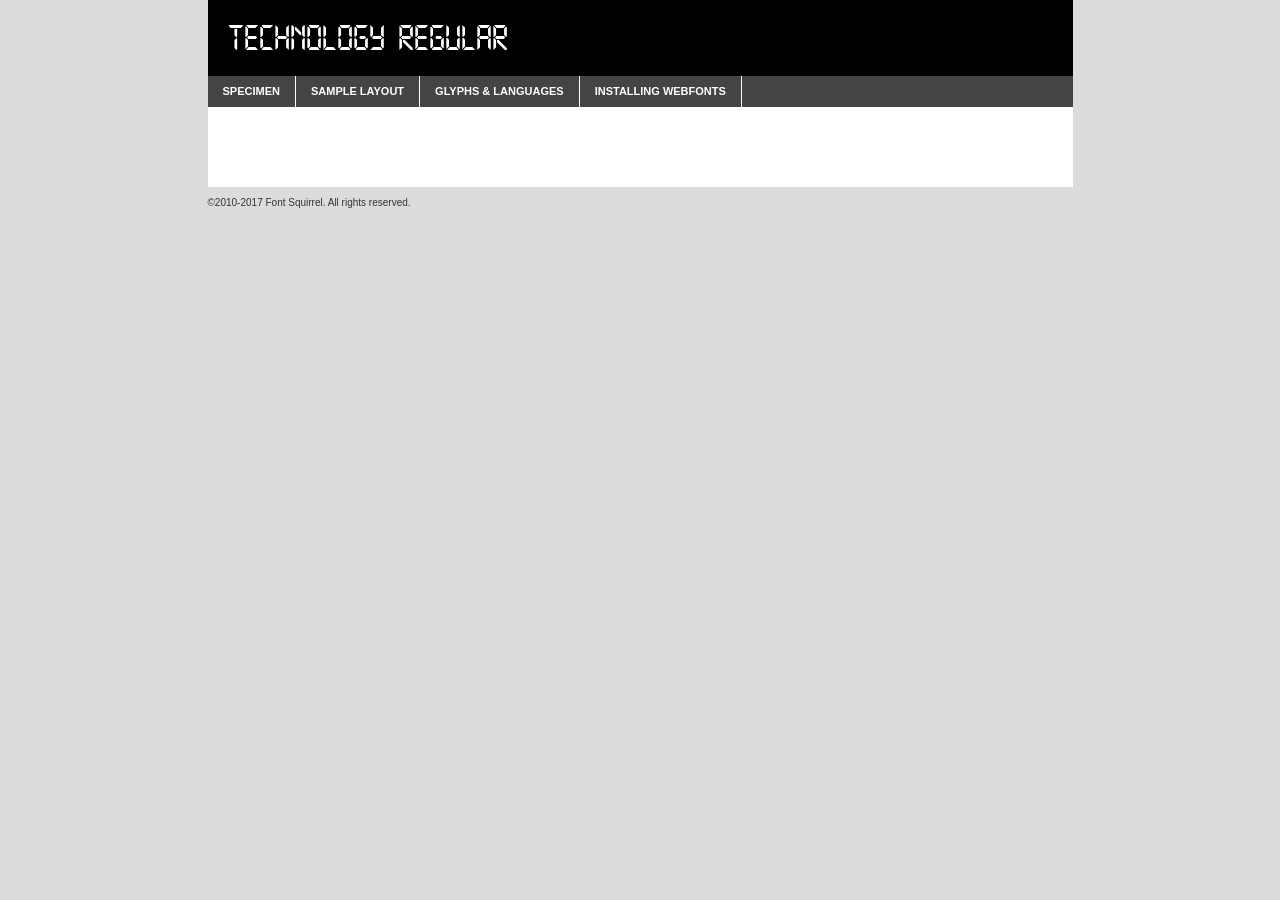
<file: digitalfont/technology-demo.html>
<!DOCTYPE html PUBLIC "-//W3C//DTD XHTML 1.0 Transitional//EN"
        "http://www.w3.org/TR/xhtml1/DTD/xhtml1-transitional.dtd">

<html xmlns="http://www.w3.org/1999/xhtml" xml:lang="en" lang="en">
<head>
    <meta http-equiv="Content-Type" content="text/html; charset=utf-8"/>
    <script src="http://ajax.googleapis.com/ajax/libs/jquery/1.7.2/jquery.min.js" type="text/javascript" charset="utf-8"></script>
    <script type="text/javascript">
		(function($) {
			$.fn.easyTabs = function(option) {
				var param = jQuery.extend({ fadeSpeed: 'fast', defaultContent: 1, activeClass: 'active' }, option);
				$(this).each(function() {
					var thisId = '#' + this.id;
					if ( param.defaultContent == '' )
					{
						param.defaultContent = 1;
					}
					if ( typeof param.defaultContent == 'number' )
					{
						var defaultTab = $(thisId + ' .tabs li:eq(' + (param.defaultContent - 1) + ') a').attr('href').substr(1);
					}
					else
					{
						var defaultTab = param.defaultContent;
					}
					$(thisId + ' .tabs li a').each(function() {
						var tabToHide = $(this).attr('href').substr(1);
						$('#' + tabToHide).addClass('easytabs-tab-content');
					});
					hideAll();
					changeContent(defaultTab);

					function hideAll() {$(thisId + ' .easytabs-tab-content').hide();}

					function changeContent(tabId)
					{
						hideAll();
						$(thisId + ' .tabs li').removeClass(param.activeClass);
						$(thisId + ' .tabs li a[href=#' + tabId + ']').closest('li').addClass(param.activeClass);
						if ( param.fadeSpeed != 'none' )
						{
							$(thisId + ' #' + tabId).fadeIn(param.fadeSpeed);
						}
						else
						{
							$(thisId + ' #' + tabId).show();
						}
					}

					$(thisId + ' .tabs li').click(function() {
						var tabId = $(this).find('a').attr('href').substr(1);
						changeContent(tabId);
						return false;
					});
				});
			}
		})(jQuery);
    </script>
    <link rel="stylesheet" href="specimen_files/specimen_stylesheet.css" type="text/css" charset="utf-8"/>
    <link rel="stylesheet" href="stylesheet.css" type="text/css" charset="utf-8"/>

    <style type="text/css">
        		body {
			font-family: 'technologyregular';
        		}

            </style>

    <title>Technology Regular Specimen</title>


    <script type="text/javascript" charset="utf-8">
		$(document).ready(function() {
			$('#container').easyTabs({ defaultContent: 1 });
		});
    </script>
</head>

<body>
<div id="container">
    <div id="header">
		Technology Regular    </div>
    <ul class="tabs">
        <li><a href="#specimen">Specimen</a></li>
        <li><a href="#layout">Sample Layout</a></li>
		        <li><a href="#glyphs">Glyphs &amp; Languages</a></li>
        <li><a href="#installing">Installing Webfonts</a></li>

    </ul>

    <div id="main_content">


        <div id="specimen">

            <div class="section">
                <div class="grid12 firstcol">
                    <div class="huge">AaBb</div>
                </div>
            </div>

            <div class="section">
                <div class="glyph_range">A&#x200B;B&#x200b;C&#x200b;D&#x200b;E&#x200b;F&#x200b;G&#x200b;H&#x200b;I&#x200b;J&#x200b;K&#x200b;L&#x200b;M&#x200b;N&#x200b;O&#x200b;P&#x200b;Q&#x200b;R&#x200b;S&#x200b;T&#x200b;U&#x200b;V&#x200b;W&#x200b;X&#x200b;Y&#x200b;Z&#x200b;a&#x200b;b&#x200b;c&#x200b;d&#x200b;e&#x200b;f&#x200b;g&#x200b;h&#x200b;i&#x200b;j&#x200b;k&#x200b;l&#x200b;m&#x200b;n&#x200b;o&#x200b;p&#x200b;q&#x200b;r&#x200b;s&#x200b;t&#x200b;u&#x200b;v&#x200b;w&#x200b;x&#x200b;y&#x200b;z&#x200b;1&#x200b;2&#x200b;3&#x200b;4&#x200b;5&#x200b;6&#x200b;7&#x200b;8&#x200b;9&#x200b;0&#x200b;&amp;&#x200b;.&#x200b;,&#x200b;?&#x200b;!&#x200b;&#64;&#x200b;(&#x200b;)&#x200b;#&#x200b;$&#x200b;%&#x200b;*&#x200b;+&#x200b;-&#x200b;=&#x200b;:&#x200b;;</div>
            </div>
            <div class="section">
                <div class="grid12 firstcol">
                    <table class="sample_table">
                        <tr>
                            <td>10</td>
                            <td class="size10">abcdefghijklmnopqrstuvwxyzABCDEFGHIJKLMNOPQRSTUVWXYZ0123456789abcdefghijklmnopqrstuvwxyzABCDEFGHIJKLMNOPQRSTUVWXYZ0123456789abcdefghijklmnopqrstuvwxyzABCDEFGHIJKLMNOPQRSTUVWXYZ</td>
                        </tr>
                        <tr>
                            <td>11</td>
                            <td class="size11">abcdefghijklmnopqrstuvwxyzABCDEFGHIJKLMNOPQRSTUVWXYZ0123456789abcdefghijklmnopqrstuvwxyzABCDEFGHIJKLMNOPQRSTUVWXYZ0123456789abcdefghijklmnopqrstuvwxyzABCDEFGHIJKLMNOPQRSTUVWXYZ</td>
                        </tr>
                        <tr>
                            <td>12</td>
                            <td class="size12">abcdefghijklmnopqrstuvwxyzABCDEFGHIJKLMNOPQRSTUVWXYZ0123456789abcdefghijklmnopqrstuvwxyzABCDEFGHIJKLMNOPQRSTUVWXYZ0123456789abcdefghijklmnopqrstuvwxyzABCDEFGHIJKLMNOPQRSTUVWXYZ</td>
                        </tr>
                        <tr>
                            <td>13</td>
                            <td class="size13">abcdefghijklmnopqrstuvwxyzABCDEFGHIJKLMNOPQRSTUVWXYZ0123456789abcdefghijklmnopqrstuvwxyzABCDEFGHIJKLMNOPQRSTUVWXYZ0123456789abcdefghijklmnopqrstuvwxyzABCDEFGHIJKLMNOPQRSTUVWXYZ</td>
                        </tr>
                        <tr>
                            <td>14</td>
                            <td class="size14">abcdefghijklmnopqrstuvwxyzABCDEFGHIJKLMNOPQRSTUVWXYZ0123456789abcdefghijklmnopqrstuvwxyzABCDEFGHIJKLMNOPQRSTUVWXYZ0123456789abcdefghijklmnopqrstuvwxyzABCDEFGHIJKLMNOPQRSTUVWXYZ</td>
                        </tr>
                        <tr>
                            <td>16</td>
                            <td class="size16">abcdefghijklmnopqrstuvwxyzABCDEFGHIJKLMNOPQRSTUVWXYZ0123456789abcdefghijklmnopqrstuvwxyzABCDEFGHIJKLMNOPQRSTUVWXYZ</td>
                        </tr>
                        <tr>
                            <td>18</td>
                            <td class="size18">abcdefghijklmnopqrstuvwxyzABCDEFGHIJKLMNOPQRSTUVWXYZ0123456789abcdefghijklmnopqrstuvwxyzABCDEFGHIJKLMNOPQRSTUVWXYZ</td>
                        </tr>
                        <tr>
                            <td>20</td>
                            <td class="size20">abcdefghijklmnopqrstuvwxyzABCDEFGHIJKLMNOPQRSTUVWXYZ0123456789abcdefghijklmnopqrstuvwxyzABCDEFGHIJKLMNOPQRSTUVWXYZ</td>
                        </tr>
                        <tr>
                            <td>24</td>
                            <td class="size24">abcdefghijklmnopqrstuvwxyzABCDEFGHIJKLMNOPQRSTUVWXYZ0123456789abcdefghijklmnopqrstuvwxyzABCDEFGHIJKLMNOPQRSTUVWXYZ</td>
                        </tr>
                        <tr>
                            <td>30</td>
                            <td class="size30">abcdefghijklmnopqrstuvwxyzABCDEFGHIJKLMNOPQRSTUVWXYZ0123456789abcdefghijklmnopqrstuvwxyzABCDEFGHIJKLMNOPQRSTUVWXYZ</td>
                        </tr>
                        <tr>
                            <td>36</td>
                            <td class="size36">abcdefghijklmnopqrstuvwxyzABCDEFGHIJKLMNOPQRSTUVWXYZ0123456789abcdefghijklmnopqrstuvwxyzABCDEFGHIJKLMNOPQRSTUVWXYZ</td>
                        </tr>
                        <tr>
                            <td>48</td>
                            <td class="size48">abcdefghijklmnopqrstuvwxyzABCDEFGHIJKLMNOPQRSTUVWXYZ0123456789abcdefghijklmnopqrstuvwxyzABCDEFGHIJKLMNOPQRSTUVWXYZ</td>
                        </tr>
                        <tr>
                            <td>60</td>
                            <td class="size60">abcdefghijklmnopqrstuvwxyzABCDEFGHIJKLMNOPQRSTUVWXYZ0123456789abcdefghijklmnopqrstuvwxyzABCDEFGHIJKLMNOPQRSTUVWXYZ</td>
                        </tr>
                        <tr>
                            <td>72</td>
                            <td class="size72">abcdefghijklmnopqrstuvwxyzABCDEFGHIJKLMNOPQRSTUVWXYZ0123456789abcdefghijklmnopqrstuvwxyzABCDEFGHIJKLMNOPQRSTUVWXYZ</td>
                        </tr>
                        <tr>
                            <td>90</td>
                            <td class="size90">abcdefghijklmnopqrstuvwxyzABCDEFGHIJKLMNOPQRSTUVWXYZ0123456789abcdefghijklmnopqrstuvwxyzABCDEFGHIJKLMNOPQRSTUVWXYZ</td>
                        </tr>
                    </table>

                </div>

            </div>


            <div class="section" id="bodycomparison">


                <div id="xheight">
                    <div class="fontbody">&#x25FC;&#x25FC;&#x25FC;&#x25FC;&#x25FC;&#x25FC;&#x25FC;&#x25FC;&#x25FC;&#x25FC;&#x25FC;&#x25FC;&#x25FC;&#x25FC;&#x25FC;&#x25FC;&#x25FC;&#x25FC;&#x25FC;&#x25FC;&#x25FC;&#x25FC;&#x25FC;&#x25FC;&#x25FC;&#x25FC;&#x25FC;&#x25FC;&#x25FC;&#x25FC;&#x25FC;&#x25FC;&#x25FC;&#x25FC;&#x25FC;&#x25FC;&#x25FC;&#x25FC;&#x25FC;&#x25FC;&#x25FC;&#x25FC;&#x25FC;&#x25FC;&#x25FC;&#x25FC;&#x25FC;&#x25FC;&#x25FC;&#x25FC;&#x25FC;&#x25FC;&#x25FC;&#x25FC;&#x25FC;&#x25FC;&#x25FC;&#x25FC;&#x25FC;&#x25FC;&#x25FC;&#x25FC;&#x25FC;&#x25FC;&#x25FC;&#x25FC;&#x25FC;&#x25FC;&#x25FC;&#x25FC;&#x25FC;&#x25FC;&#x25FC;&#x25FC;&#x25FC;&#x25FC;&#x25FC;&#x25FC;&#x25FC;&#x25FC;&#x25FC;&#x25FC;&#x25FC;&#x25FC;&#x25FC;&#x25FC;&#x25FC;&#x25FC;&#x25FC;&#x25FC;&#x25FC;&#x25FC;&#x25FC;&#x25FC;&#x25FC;&#x25FC;&#x25FC;&#x25FC;&#x25FC;body</div>
                    <div class="arialbody">body</div>
                    <div class="verdanabody">body</div>
                    <div class="georgiabody">body</div>
                </div>
                <div class="fontbody" style="z-index:1">
                    body<span>Technology Regular</span>
                </div>
                <div class="arialbody" style="z-index:1">
                    body<span>Arial</span>
                </div>
                <div class="verdanabody" style="z-index:1">
                    body<span>Verdana</span>
                </div>
                <div class="georgiabody" style="z-index:1">
                    body<span>Georgia</span>
                </div>


            </div>


            <div class="section psample psample_row1" id="">

                <div class="grid2 firstcol">
                    <p class="size10"><span>10.</span>Aenean lacinia bibendum nulla sed consectetur. Fusce dapibus, tellus ac cursus commodo, tortor mauris condimentum nibh, ut fermentum massa justo sit amet risus. Nullam id dolor id nibh ultricies vehicula ut id elit. Cum sociis natoque penatibus et magnis dis parturient montes, nascetur ridiculus mus. Nulla vitae elit libero, a pharetra augue.</p>

                </div>
                <div class="grid3">
                    <p class="size11"><span>11.</span>Aenean lacinia bibendum nulla sed consectetur. Fusce dapibus, tellus ac cursus commodo, tortor mauris condimentum nibh, ut fermentum massa justo sit amet risus. Nullam id dolor id nibh ultricies vehicula ut id elit. Cum sociis natoque penatibus et magnis dis parturient montes, nascetur ridiculus mus. Nulla vitae elit libero, a pharetra augue.</p>

                </div>
                <div class="grid3">
                    <p class="size12"><span>12.</span>Aenean lacinia bibendum nulla sed consectetur. Fusce dapibus, tellus ac cursus commodo, tortor mauris condimentum nibh, ut fermentum massa justo sit amet risus. Nullam id dolor id nibh ultricies vehicula ut id elit. Cum sociis natoque penatibus et magnis dis parturient montes, nascetur ridiculus mus. Nulla vitae elit libero, a pharetra augue.</p>

                </div>
                <div class="grid4">
                    <p class="size13"><span>13.</span>Aenean lacinia bibendum nulla sed consectetur. Fusce dapibus, tellus ac cursus commodo, tortor mauris condimentum nibh, ut fermentum massa justo sit amet risus. Nullam id dolor id nibh ultricies vehicula ut id elit. Cum sociis natoque penatibus et magnis dis parturient montes, nascetur ridiculus mus. Nulla vitae elit libero, a pharetra augue.</p>

                </div>
                <div class="white_blend"></div>

            </div>
            <div class="section psample psample_row2" id="">
                <div class="grid3 firstcol">
                    <p class="size14"><span>14.</span>Aenean lacinia bibendum nulla sed consectetur. Fusce dapibus, tellus ac cursus commodo, tortor mauris condimentum nibh, ut fermentum massa justo sit amet risus. Nullam id dolor id nibh ultricies vehicula ut id elit. Cum sociis natoque penatibus et magnis dis parturient montes, nascetur ridiculus mus. Nulla vitae elit libero, a pharetra augue.</p>

                </div>
                <div class="grid4">
                    <p class="size16"><span>16.</span>Aenean lacinia bibendum nulla sed consectetur. Fusce dapibus, tellus ac cursus commodo, tortor mauris condimentum nibh, ut fermentum massa justo sit amet risus. Nullam id dolor id nibh ultricies vehicula ut id elit. Cum sociis natoque penatibus et magnis dis parturient montes, nascetur ridiculus mus. Nulla vitae elit libero, a pharetra augue.</p>

                </div>
                <div class="grid5">
                    <p class="size18"><span>18.</span>Aenean lacinia bibendum nulla sed consectetur. Fusce dapibus, tellus ac cursus commodo, tortor mauris condimentum nibh, ut fermentum massa justo sit amet risus. Nullam id dolor id nibh ultricies vehicula ut id elit. Cum sociis natoque penatibus et magnis dis parturient montes, nascetur ridiculus mus. Nulla vitae elit libero, a pharetra augue.</p>

                </div>

                <div class="white_blend"></div>

            </div>

            <div class="section psample psample_row3" id="">
                <div class="grid5 firstcol">
                    <p class="size20"><span>20.</span>Aenean lacinia bibendum nulla sed consectetur. Fusce dapibus, tellus ac cursus commodo, tortor mauris condimentum nibh, ut fermentum massa justo sit amet risus. Nullam id dolor id nibh ultricies vehicula ut id elit. Cum sociis natoque penatibus et magnis dis parturient montes, nascetur ridiculus mus. Nulla vitae elit libero, a pharetra augue.</p>
                </div>
                <div class="grid7">
                    <p class="size24"><span>24.</span>Aenean lacinia bibendum nulla sed consectetur. Fusce dapibus, tellus ac cursus commodo, tortor mauris condimentum nibh, ut fermentum massa justo sit amet risus. Nullam id dolor id nibh ultricies vehicula ut id elit. Cum sociis natoque penatibus et magnis dis parturient montes, nascetur ridiculus mus. Nulla vitae elit libero, a pharetra augue.</p>
                </div>

                <div class="white_blend"></div>

            </div>

            <div class="section psample psample_row4" id="">
                <div class="grid12 firstcol">
                    <p class="size30"><span>30.</span>Aenean lacinia bibendum nulla sed consectetur. Fusce dapibus, tellus ac cursus commodo, tortor mauris condimentum nibh, ut fermentum massa justo sit amet risus. Nullam id dolor id nibh ultricies vehicula ut id elit. Cum sociis natoque penatibus et magnis dis parturient montes, nascetur ridiculus mus. Nulla vitae elit libero, a pharetra augue.</p>
                </div>
                <div class="white_blend"></div>

            </div>


            <div class="section psample psample_row1 fullreverse">
                <div class="grid2 firstcol">
                    <p class="size10"><span>10.</span>Aenean lacinia bibendum nulla sed consectetur. Fusce dapibus, tellus ac cursus commodo, tortor mauris condimentum nibh, ut fermentum massa justo sit amet risus. Nullam id dolor id nibh ultricies vehicula ut id elit. Cum sociis natoque penatibus et magnis dis parturient montes, nascetur ridiculus mus. Nulla vitae elit libero, a pharetra augue.</p>

                </div>
                <div class="grid3">
                    <p class="size11"><span>11.</span>Aenean lacinia bibendum nulla sed consectetur. Fusce dapibus, tellus ac cursus commodo, tortor mauris condimentum nibh, ut fermentum massa justo sit amet risus. Nullam id dolor id nibh ultricies vehicula ut id elit. Cum sociis natoque penatibus et magnis dis parturient montes, nascetur ridiculus mus. Nulla vitae elit libero, a pharetra augue.</p>

                </div>
                <div class="grid3">
                    <p class="size12"><span>12.</span>Aenean lacinia bibendum nulla sed consectetur. Fusce dapibus, tellus ac cursus commodo, tortor mauris condimentum nibh, ut fermentum massa justo sit amet risus. Nullam id dolor id nibh ultricies vehicula ut id elit. Cum sociis natoque penatibus et magnis dis parturient montes, nascetur ridiculus mus. Nulla vitae elit libero, a pharetra augue.</p>

                </div>
                <div class="grid4">
                    <p class="size13"><span>13.</span>Aenean lacinia bibendum nulla sed consectetur. Fusce dapibus, tellus ac cursus commodo, tortor mauris condimentum nibh, ut fermentum massa justo sit amet risus. Nullam id dolor id nibh ultricies vehicula ut id elit. Cum sociis natoque penatibus et magnis dis parturient montes, nascetur ridiculus mus. Nulla vitae elit libero, a pharetra augue.</p>

                </div>
                <div class="black_blend"></div>

            </div>

            <div class="section psample psample_row2 fullreverse">
                <div class="grid3 firstcol">
                    <p class="size14"><span>14.</span>Aenean lacinia bibendum nulla sed consectetur. Fusce dapibus, tellus ac cursus commodo, tortor mauris condimentum nibh, ut fermentum massa justo sit amet risus. Nullam id dolor id nibh ultricies vehicula ut id elit. Cum sociis natoque penatibus et magnis dis parturient montes, nascetur ridiculus mus. Nulla vitae elit libero, a pharetra augue.</p>

                </div>
                <div class="grid4">
                    <p class="size16"><span>16.</span>Aenean lacinia bibendum nulla sed consectetur. Fusce dapibus, tellus ac cursus commodo, tortor mauris condimentum nibh, ut fermentum massa justo sit amet risus. Nullam id dolor id nibh ultricies vehicula ut id elit. Cum sociis natoque penatibus et magnis dis parturient montes, nascetur ridiculus mus. Nulla vitae elit libero, a pharetra augue.</p>

                </div>
                <div class="grid5">
                    <p class="size18"><span>18.</span>Aenean lacinia bibendum nulla sed consectetur. Fusce dapibus, tellus ac cursus commodo, tortor mauris condimentum nibh, ut fermentum massa justo sit amet risus. Nullam id dolor id nibh ultricies vehicula ut id elit. Cum sociis natoque penatibus et magnis dis parturient montes, nascetur ridiculus mus. Nulla vitae elit libero, a pharetra augue.</p>

                </div>
                <div class="black_blend"></div>

            </div>

            <div class="section psample fullreverse psample_row3" id="">
                <div class="grid5 firstcol">
                    <p class="size20"><span>20.</span>Aenean lacinia bibendum nulla sed consectetur. Fusce dapibus, tellus ac cursus commodo, tortor mauris condimentum nibh, ut fermentum massa justo sit amet risus. Nullam id dolor id nibh ultricies vehicula ut id elit. Cum sociis natoque penatibus et magnis dis parturient montes, nascetur ridiculus mus. Nulla vitae elit libero, a pharetra augue.</p>
                </div>
                <div class="grid7">
                    <p class="size24"><span>24.</span>Aenean lacinia bibendum nulla sed consectetur. Fusce dapibus, tellus ac cursus commodo, tortor mauris condimentum nibh, ut fermentum massa justo sit amet risus. Nullam id dolor id nibh ultricies vehicula ut id elit. Cum sociis natoque penatibus et magnis dis parturient montes, nascetur ridiculus mus. Nulla vitae elit libero, a pharetra augue.</p>
                </div>

                <div class="black_blend"></div>

            </div>

            <div class="section psample fullreverse psample_row4" id="" style="border-bottom: 20px #000 solid;">
                <div class="grid12 firstcol">
                    <p class="size30"><span>30.</span>Aenean lacinia bibendum nulla sed consectetur. Fusce dapibus, tellus ac cursus commodo, tortor mauris condimentum nibh, ut fermentum massa justo sit amet risus. Nullam id dolor id nibh ultricies vehicula ut id elit. Cum sociis natoque penatibus et magnis dis parturient montes, nascetur ridiculus mus. Nulla vitae elit libero, a pharetra augue.</p>
                </div>
                <div class="black_blend"></div>

            </div>


        </div>

        <div id="layout">

            <div class="section">

                <div class="grid12 firstcol">
                    <h1>Lorem Ipsum Dolor</h1>
                    <h2>Etiam porta sem malesuada magna mollis euismod</h2>

                    <p class="byline">By <a href="#link">Aenean Lacinia</a></p>
                </div>
            </div>
            <div class="section">
                <div class="grid8 firstcol">
                    <p class="large">Donec sed odio dui. Morbi leo risus, porta ac consectetur ac, vestibulum at eros. Fusce dapibus, tellus ac cursus commodo, tortor mauris condimentum nibh, ut fermentum massa justo sit amet risus. </p>


                    <h3>Pellentesque ornare sem</h3>

                    <p>Maecenas sed diam eget risus varius blandit sit amet non magna. Maecenas faucibus mollis interdum. Donec ullamcorper nulla non metus auctor fringilla. Nullam id dolor id nibh ultricies vehicula ut id elit. Nullam id dolor id nibh ultricies vehicula ut id elit. </p>

                    <p>Aenean eu leo quam. Pellentesque ornare sem lacinia quam venenatis vestibulum. Lorem ipsum dolor sit amet, consectetur adipiscing elit. Cum sociis natoque penatibus et magnis dis parturient montes, nascetur ridiculus mus. </p>

                    <p>Nulla vitae elit libero, a pharetra augue. Praesent commodo cursus magna, vel scelerisque nisl consectetur et. Aenean lacinia bibendum nulla sed consectetur. </p>

                    <p>Nullam quis risus eget urna mollis ornare vel eu leo. Nullam quis risus eget urna mollis ornare vel eu leo. Maecenas sed diam eget risus varius blandit sit amet non magna. Donec ullamcorper nulla non metus auctor fringilla. </p>

                    <h3>Cras mattis consectetur</h3>

                    <p>Aenean eu leo quam. Pellentesque ornare sem lacinia quam venenatis vestibulum. Aenean lacinia bibendum nulla sed consectetur. Integer posuere erat a ante venenatis dapibus posuere velit aliquet. Cras mattis consectetur purus sit amet fermentum. </p>

                    <p>Nullam id dolor id nibh ultricies vehicula ut id elit. Nullam quis risus eget urna mollis ornare vel eu leo. Cras mattis consectetur purus sit amet fermentum.</p>
                </div>

                <div class="grid4 sidebar">

                    <div class="box reverse">
                        <p class="last">Nullam quis risus eget urna mollis ornare vel eu leo. Donec ullamcorper nulla non metus auctor fringilla. Cras mattis consectetur purus sit amet fermentum. Sed posuere consectetur est at lobortis. Lorem ipsum dolor sit amet, consectetur adipiscing elit. </p>
                    </div>

                    <p class="caption">Maecenas sed diam eget risus varius.</p>

                    <p>Vestibulum id ligula porta felis euismod semper. Integer posuere erat a ante venenatis dapibus posuere velit aliquet. Vestibulum id ligula porta felis euismod semper. Sed posuere consectetur est at lobortis. Maecenas sed diam eget risus varius blandit sit amet non magna. Fusce dapibus, tellus ac cursus commodo, tortor mauris condimentum nibh, ut fermentum massa justo sit amet risus. </p>


                    <p>Duis mollis, est non commodo luctus, nisi erat porttitor ligula, eget lacinia odio sem nec elit. Aenean lacinia bibendum nulla sed consectetur. Vivamus sagittis lacus vel augue laoreet rutrum faucibus dolor auctor. Aenean lacinia bibendum nulla sed consectetur. Nullam quis risus eget urna mollis ornare vel eu leo. </p>

                    <p>Praesent commodo cursus magna, vel scelerisque nisl consectetur et. Donec ullamcorper nulla non metus auctor fringilla. Maecenas faucibus mollis interdum. Fusce dapibus, tellus ac cursus commodo, tortor mauris condimentum nibh, ut fermentum massa justo sit amet risus. </p>

                </div>
            </div>

        </div>


		

        <div id="glyphs">
            <div class="section">
                <div class="grid12 firstcol">

                    <h1>Language Support</h1>
                    <p>The subset of Technology Regular in this kit supports the following languages:<br/>

						English, Arrernte, Bislama, Cebuano, Fijian, Gilbertese, Hmong, Ibanag, Iloko_ilokano, Interglossa_glosa, Interlingua, Lojban, Norfolk_pitcairnese, Oromo, Rotokas, Seychelles_creole, Shona, Somali, Southern_ndebele, Swahili, Swati_swazi, Tok_pisin, Warlpiri, Xhosa, Zulu, Latinbasic, Demo                    </p>
                    <h1>Glyph Chart</h1>
                    <p>The subset of Technology Regular in this kit includes all the glyphs listed below. Unicode entities are included above each glyph to help you insert individual characters into your layout.</p>
                    <div id="glyph_chart">

																																	                                <div><p>&amp;#13;</p>&#13;</div>
																				                                <div><p>&amp;#32;</p>&#32;</div>
																				                                <div><p>&amp;#33;</p>&#33;</div>
																				                                <div><p>&amp;#34;</p>&#34;</div>
																				                                <div><p>&amp;#36;</p>&#36;</div>
																				                                <div><p>&amp;#40;</p>&#40;</div>
																				                                <div><p>&amp;#41;</p>&#41;</div>
																				                                <div><p>&amp;#44;</p>&#44;</div>
																				                                <div><p>&amp;#45;</p>&#45;</div>
																				                                <div><p>&amp;#46;</p>&#46;</div>
																				                                <div><p>&amp;#48;</p>&#48;</div>
																				                                <div><p>&amp;#49;</p>&#49;</div>
																				                                <div><p>&amp;#50;</p>&#50;</div>
																				                                <div><p>&amp;#51;</p>&#51;</div>
																				                                <div><p>&amp;#52;</p>&#52;</div>
																				                                <div><p>&amp;#53;</p>&#53;</div>
																				                                <div><p>&amp;#54;</p>&#54;</div>
																				                                <div><p>&amp;#55;</p>&#55;</div>
																				                                <div><p>&amp;#56;</p>&#56;</div>
																				                                <div><p>&amp;#57;</p>&#57;</div>
																				                                <div><p>&amp;#58;</p>&#58;</div>
																				                                <div><p>&amp;#59;</p>&#59;</div>
																				                                <div><p>&amp;#63;</p>&#63;</div>
																				                                <div><p>&amp;#65;</p>&#65;</div>
																				                                <div><p>&amp;#66;</p>&#66;</div>
																				                                <div><p>&amp;#67;</p>&#67;</div>
																				                                <div><p>&amp;#68;</p>&#68;</div>
																				                                <div><p>&amp;#69;</p>&#69;</div>
																				                                <div><p>&amp;#70;</p>&#70;</div>
																				                                <div><p>&amp;#71;</p>&#71;</div>
																				                                <div><p>&amp;#72;</p>&#72;</div>
																				                                <div><p>&amp;#73;</p>&#73;</div>
																				                                <div><p>&amp;#74;</p>&#74;</div>
																				                                <div><p>&amp;#75;</p>&#75;</div>
																				                                <div><p>&amp;#76;</p>&#76;</div>
																				                                <div><p>&amp;#77;</p>&#77;</div>
																				                                <div><p>&amp;#78;</p>&#78;</div>
																				                                <div><p>&amp;#79;</p>&#79;</div>
																				                                <div><p>&amp;#80;</p>&#80;</div>
																				                                <div><p>&amp;#81;</p>&#81;</div>
																				                                <div><p>&amp;#82;</p>&#82;</div>
																				                                <div><p>&amp;#83;</p>&#83;</div>
																				                                <div><p>&amp;#84;</p>&#84;</div>
																				                                <div><p>&amp;#85;</p>&#85;</div>
																				                                <div><p>&amp;#86;</p>&#86;</div>
																				                                <div><p>&amp;#87;</p>&#87;</div>
																				                                <div><p>&amp;#88;</p>&#88;</div>
																				                                <div><p>&amp;#89;</p>&#89;</div>
																				                                <div><p>&amp;#90;</p>&#90;</div>
																				                                <div><p>&amp;#97;</p>&#97;</div>
																				                                <div><p>&amp;#98;</p>&#98;</div>
																				                                <div><p>&amp;#99;</p>&#99;</div>
																				                                <div><p>&amp;#100;</p>&#100;</div>
																				                                <div><p>&amp;#101;</p>&#101;</div>
																				                                <div><p>&amp;#102;</p>&#102;</div>
																				                                <div><p>&amp;#103;</p>&#103;</div>
																				                                <div><p>&amp;#104;</p>&#104;</div>
																				                                <div><p>&amp;#105;</p>&#105;</div>
																				                                <div><p>&amp;#106;</p>&#106;</div>
																				                                <div><p>&amp;#107;</p>&#107;</div>
																				                                <div><p>&amp;#108;</p>&#108;</div>
																				                                <div><p>&amp;#109;</p>&#109;</div>
																				                                <div><p>&amp;#110;</p>&#110;</div>
																				                                <div><p>&amp;#111;</p>&#111;</div>
																				                                <div><p>&amp;#112;</p>&#112;</div>
																				                                <div><p>&amp;#113;</p>&#113;</div>
																				                                <div><p>&amp;#114;</p>&#114;</div>
																				                                <div><p>&amp;#115;</p>&#115;</div>
																				                                <div><p>&amp;#116;</p>&#116;</div>
																				                                <div><p>&amp;#117;</p>&#117;</div>
																				                                <div><p>&amp;#118;</p>&#118;</div>
																				                                <div><p>&amp;#119;</p>&#119;</div>
																				                                <div><p>&amp;#120;</p>&#120;</div>
																				                                <div><p>&amp;#121;</p>&#121;</div>
																				                                <div><p>&amp;#122;</p>&#122;</div>
																				                                <div><p>&amp;#160;</p>&#160;</div>
																				                                <div><p>&amp;#173;</p>&#173;</div>
																				                                <div><p>&amp;#8192;</p>&#8192;</div>
																				                                <div><p>&amp;#8193;</p>&#8193;</div>
																				                                <div><p>&amp;#8194;</p>&#8194;</div>
																				                                <div><p>&amp;#8195;</p>&#8195;</div>
																				                                <div><p>&amp;#8196;</p>&#8196;</div>
																				                                <div><p>&amp;#8197;</p>&#8197;</div>
																				                                <div><p>&amp;#8198;</p>&#8198;</div>
																				                                <div><p>&amp;#8199;</p>&#8199;</div>
																				                                <div><p>&amp;#8200;</p>&#8200;</div>
																				                                <div><p>&amp;#8201;</p>&#8201;</div>
																				                                <div><p>&amp;#8202;</p>&#8202;</div>
																				                                <div><p>&amp;#8208;</p>&#8208;</div>
																				                                <div><p>&amp;#8209;</p>&#8209;</div>
																				                                <div><p>&amp;#8210;</p>&#8210;</div>
																				                                <div><p>&amp;#8211;</p>&#8211;</div>
																				                                <div><p>&amp;#8212;</p>&#8212;</div>
																				                                <div><p>&amp;#8239;</p>&#8239;</div>
																				                                <div><p>&amp;#8287;</p>&#8287;</div>
																				                                <div><p>&amp;#9724;</p>&#9724;</div>
																																													                    </div>
                </div>


            </div>
        </div>


        <div id="specs">

        </div>

        <div id="installing">
            <div class="section">
                <div class="grid7 firstcol">
                    <h1>Installing Webfonts</h1>

                    <p>Webfonts are supported by all major browser platforms but not all in the same way. There are currently four different font formats that must be included in order to target all browsers. This includes TTF, WOFF, EOT and SVG.</p>

                    <h2>1. Upload your webfonts</h2>
                    <p>You must upload your webfont kit to your website. They should be in or near the same directory as your CSS files.</p>

                    <h2>2. Include the webfont stylesheet</h2>
                    <p>A special CSS @font-face declaration helps the various browsers select the appropriate font it needs without causing you a bunch of headaches. Learn more about this syntax by reading the <a href="https://www.fontspring.com/blog/further-hardening-of-the-bulletproof-syntax">Fontspring blog post</a> about it. The code for it is as follows:</p>


                    <code>
                        @font-face{
                        font-family: 'MyWebFont';
                        src: url('WebFont.eot');
                        src: url('WebFont.eot?#iefix') format('embedded-opentype'),
                        url('WebFont.woff') format('woff'),
                        url('WebFont.ttf') format('truetype'),
                        url('WebFont.svg#webfont') format('svg');
                        }
                    </code>

                    <p>We've already gone ahead and generated the code for you. All you have to do is link to the stylesheet in your HTML, like this:</p>
                    <code>&lt;link rel=&quot;stylesheet&quot; href=&quot;stylesheet.css&quot; type=&quot;text/css&quot; charset=&quot;utf-8&quot; /&gt;</code>

                    <h2>3. Modify your own stylesheet</h2>
                    <p>To take advantage of your new fonts, you must tell your stylesheet to use them. Look at the original @font-face declaration above and find the property called "font-family." The name linked there will be what you use to reference the font. Prepend that webfont name to the font stack in the "font-family" property, inside the selector you want to change. For example:</p>
                    <code>p { font-family: 'WebFont', Arial, sans-serif; }</code>

                    <h2>4. Test</h2>
                    <p>Getting webfonts to work cross-browser <em>can</em> be tricky. Use the information in the sidebar to help you if you find that fonts aren't loading in a particular browser.</p>
                </div>

                <div class="grid5 sidebar">
                    <div class="box">
                        <h2>Troubleshooting<br/>Font-Face Problems</h2>
                        <p>Having trouble getting your webfonts to load in your new website? Here are some tips to sort out what might be the problem.</p>

                        <h3>Fonts not showing in any browser</h3>

                        <p>This sounds like you need to work on the plumbing. You either did not upload the fonts to the correct directory, or you did not link the fonts properly in the CSS. If you've confirmed that all this is correct and you still have a problem, take a look at your .htaccess file and see if requests are getting intercepted.</p>

                        <h3>Fonts not loading in iPhone or iPad</h3>

                        <p>The most common problem here is that you are serving the fonts from an IIS server. IIS refuses to serve files that have unknown MIME types. If that is the case, you must set the MIME type for SVG to "image/svg+xml" in the server settings. Follow these instructions from Microsoft if you need help.</p>

                        <h3>Fonts not loading in Firefox</h3>

                        <p>The primary reason for this failure? You are still using a version Firefox older than 3.5. So upgrade already! If that isn't it, then you are very likely serving fonts from a different domain. Firefox requires that all font assets be served from the same domain. Lastly it is possible that you need to add WOFF to your list of MIME types (if you are serving via IIS.)</p>

                        <h3>Fonts not loading in IE</h3>

                        <p>Are you looking at Internet Explorer on an actual Windows machine or are you cheating by using a service like Adobe BrowserLab? Many of these screenshot services do not render @font-face for IE. Best to test it on a real machine.</p>

                        <h3>Fonts not loading in IE9</h3>

                        <p>IE9, like Firefox, requires that fonts be served from the same domain as the website. Make sure that is the case.</p>
                    </div>
                </div>
            </div>

        </div>

    </div>
    <div id="footer">
        <p>&copy;2010-2017 Font Squirrel. All rights reserved.</p>
    </div>
</div>
</body>
</html>
</file>
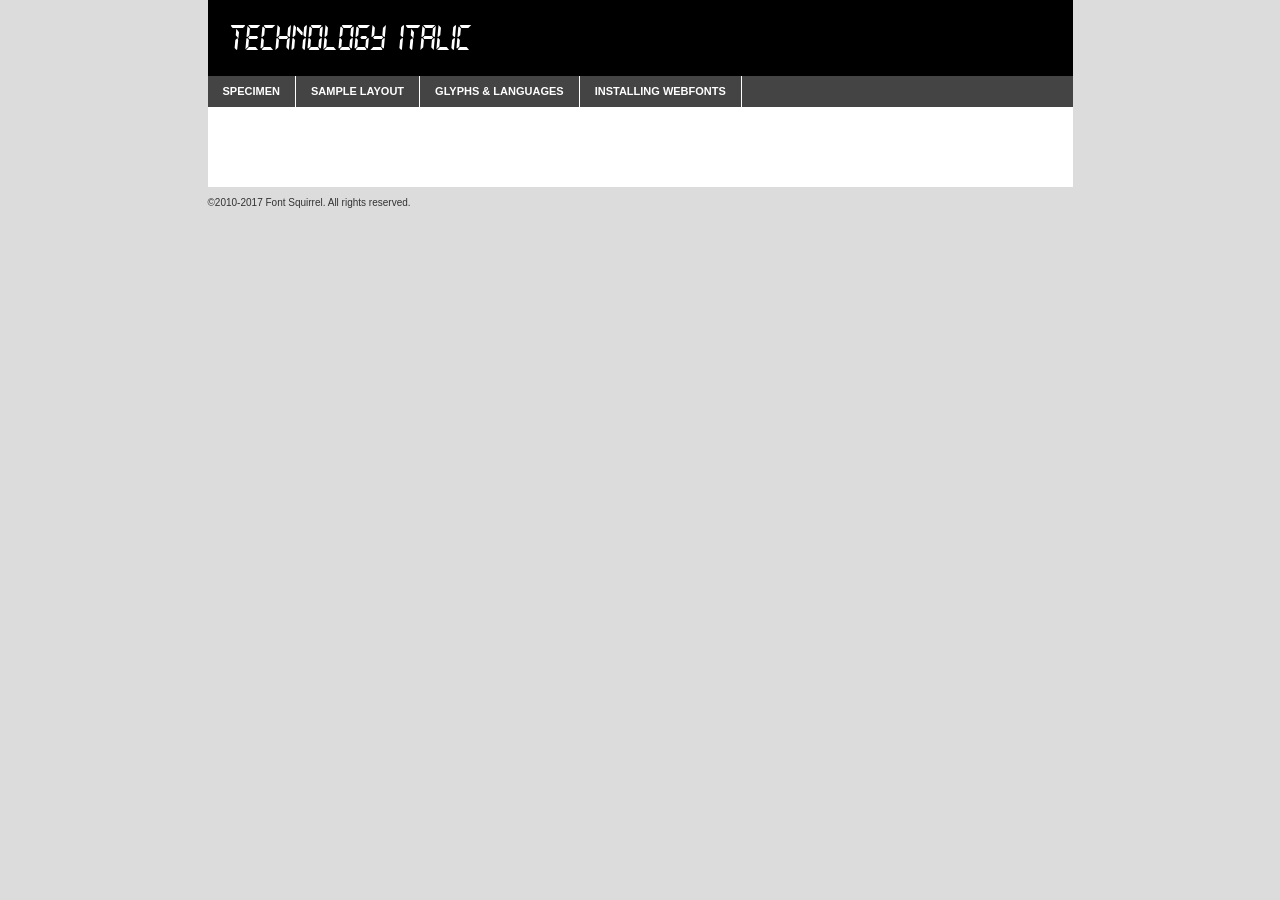
<file: digitalfont/technology-italic-demo.html>
<!DOCTYPE html PUBLIC "-//W3C//DTD XHTML 1.0 Transitional//EN"
        "http://www.w3.org/TR/xhtml1/DTD/xhtml1-transitional.dtd">

<html xmlns="http://www.w3.org/1999/xhtml" xml:lang="en" lang="en">
<head>
    <meta http-equiv="Content-Type" content="text/html; charset=utf-8"/>
    <script src="http://ajax.googleapis.com/ajax/libs/jquery/1.7.2/jquery.min.js" type="text/javascript" charset="utf-8"></script>
    <script type="text/javascript">
		(function($) {
			$.fn.easyTabs = function(option) {
				var param = jQuery.extend({ fadeSpeed: 'fast', defaultContent: 1, activeClass: 'active' }, option);
				$(this).each(function() {
					var thisId = '#' + this.id;
					if ( param.defaultContent == '' )
					{
						param.defaultContent = 1;
					}
					if ( typeof param.defaultContent == 'number' )
					{
						var defaultTab = $(thisId + ' .tabs li:eq(' + (param.defaultContent - 1) + ') a').attr('href').substr(1);
					}
					else
					{
						var defaultTab = param.defaultContent;
					}
					$(thisId + ' .tabs li a').each(function() {
						var tabToHide = $(this).attr('href').substr(1);
						$('#' + tabToHide).addClass('easytabs-tab-content');
					});
					hideAll();
					changeContent(defaultTab);

					function hideAll() {$(thisId + ' .easytabs-tab-content').hide();}

					function changeContent(tabId)
					{
						hideAll();
						$(thisId + ' .tabs li').removeClass(param.activeClass);
						$(thisId + ' .tabs li a[href=#' + tabId + ']').closest('li').addClass(param.activeClass);
						if ( param.fadeSpeed != 'none' )
						{
							$(thisId + ' #' + tabId).fadeIn(param.fadeSpeed);
						}
						else
						{
							$(thisId + ' #' + tabId).show();
						}
					}

					$(thisId + ' .tabs li').click(function() {
						var tabId = $(this).find('a').attr('href').substr(1);
						changeContent(tabId);
						return false;
					});
				});
			}
		})(jQuery);
    </script>
    <link rel="stylesheet" href="specimen_files/specimen_stylesheet.css" type="text/css" charset="utf-8"/>
    <link rel="stylesheet" href="stylesheet.css" type="text/css" charset="utf-8"/>

    <style type="text/css">
        		body {
			font-family: 'technologyitalic';
        		}

            </style>

    <title>Technology Italic Specimen</title>


    <script type="text/javascript" charset="utf-8">
		$(document).ready(function() {
			$('#container').easyTabs({ defaultContent: 1 });
		});
    </script>
</head>

<body>
<div id="container">
    <div id="header">
		Technology Italic    </div>
    <ul class="tabs">
        <li><a href="#specimen">Specimen</a></li>
        <li><a href="#layout">Sample Layout</a></li>
		        <li><a href="#glyphs">Glyphs &amp; Languages</a></li>
        <li><a href="#installing">Installing Webfonts</a></li>

    </ul>

    <div id="main_content">


        <div id="specimen">

            <div class="section">
                <div class="grid12 firstcol">
                    <div class="huge">AaBb</div>
                </div>
            </div>

            <div class="section">
                <div class="glyph_range">A&#x200B;B&#x200b;C&#x200b;D&#x200b;E&#x200b;F&#x200b;G&#x200b;H&#x200b;I&#x200b;J&#x200b;K&#x200b;L&#x200b;M&#x200b;N&#x200b;O&#x200b;P&#x200b;Q&#x200b;R&#x200b;S&#x200b;T&#x200b;U&#x200b;V&#x200b;W&#x200b;X&#x200b;Y&#x200b;Z&#x200b;a&#x200b;b&#x200b;c&#x200b;d&#x200b;e&#x200b;f&#x200b;g&#x200b;h&#x200b;i&#x200b;j&#x200b;k&#x200b;l&#x200b;m&#x200b;n&#x200b;o&#x200b;p&#x200b;q&#x200b;r&#x200b;s&#x200b;t&#x200b;u&#x200b;v&#x200b;w&#x200b;x&#x200b;y&#x200b;z&#x200b;1&#x200b;2&#x200b;3&#x200b;4&#x200b;5&#x200b;6&#x200b;7&#x200b;8&#x200b;9&#x200b;0&#x200b;&amp;&#x200b;.&#x200b;,&#x200b;?&#x200b;!&#x200b;&#64;&#x200b;(&#x200b;)&#x200b;#&#x200b;$&#x200b;%&#x200b;*&#x200b;+&#x200b;-&#x200b;=&#x200b;:&#x200b;;</div>
            </div>
            <div class="section">
                <div class="grid12 firstcol">
                    <table class="sample_table">
                        <tr>
                            <td>10</td>
                            <td class="size10">abcdefghijklmnopqrstuvwxyzABCDEFGHIJKLMNOPQRSTUVWXYZ0123456789abcdefghijklmnopqrstuvwxyzABCDEFGHIJKLMNOPQRSTUVWXYZ0123456789abcdefghijklmnopqrstuvwxyzABCDEFGHIJKLMNOPQRSTUVWXYZ</td>
                        </tr>
                        <tr>
                            <td>11</td>
                            <td class="size11">abcdefghijklmnopqrstuvwxyzABCDEFGHIJKLMNOPQRSTUVWXYZ0123456789abcdefghijklmnopqrstuvwxyzABCDEFGHIJKLMNOPQRSTUVWXYZ0123456789abcdefghijklmnopqrstuvwxyzABCDEFGHIJKLMNOPQRSTUVWXYZ</td>
                        </tr>
                        <tr>
                            <td>12</td>
                            <td class="size12">abcdefghijklmnopqrstuvwxyzABCDEFGHIJKLMNOPQRSTUVWXYZ0123456789abcdefghijklmnopqrstuvwxyzABCDEFGHIJKLMNOPQRSTUVWXYZ0123456789abcdefghijklmnopqrstuvwxyzABCDEFGHIJKLMNOPQRSTUVWXYZ</td>
                        </tr>
                        <tr>
                            <td>13</td>
                            <td class="size13">abcdefghijklmnopqrstuvwxyzABCDEFGHIJKLMNOPQRSTUVWXYZ0123456789abcdefghijklmnopqrstuvwxyzABCDEFGHIJKLMNOPQRSTUVWXYZ0123456789abcdefghijklmnopqrstuvwxyzABCDEFGHIJKLMNOPQRSTUVWXYZ</td>
                        </tr>
                        <tr>
                            <td>14</td>
                            <td class="size14">abcdefghijklmnopqrstuvwxyzABCDEFGHIJKLMNOPQRSTUVWXYZ0123456789abcdefghijklmnopqrstuvwxyzABCDEFGHIJKLMNOPQRSTUVWXYZ0123456789abcdefghijklmnopqrstuvwxyzABCDEFGHIJKLMNOPQRSTUVWXYZ</td>
                        </tr>
                        <tr>
                            <td>16</td>
                            <td class="size16">abcdefghijklmnopqrstuvwxyzABCDEFGHIJKLMNOPQRSTUVWXYZ0123456789abcdefghijklmnopqrstuvwxyzABCDEFGHIJKLMNOPQRSTUVWXYZ</td>
                        </tr>
                        <tr>
                            <td>18</td>
                            <td class="size18">abcdefghijklmnopqrstuvwxyzABCDEFGHIJKLMNOPQRSTUVWXYZ0123456789abcdefghijklmnopqrstuvwxyzABCDEFGHIJKLMNOPQRSTUVWXYZ</td>
                        </tr>
                        <tr>
                            <td>20</td>
                            <td class="size20">abcdefghijklmnopqrstuvwxyzABCDEFGHIJKLMNOPQRSTUVWXYZ0123456789abcdefghijklmnopqrstuvwxyzABCDEFGHIJKLMNOPQRSTUVWXYZ</td>
                        </tr>
                        <tr>
                            <td>24</td>
                            <td class="size24">abcdefghijklmnopqrstuvwxyzABCDEFGHIJKLMNOPQRSTUVWXYZ0123456789abcdefghijklmnopqrstuvwxyzABCDEFGHIJKLMNOPQRSTUVWXYZ</td>
                        </tr>
                        <tr>
                            <td>30</td>
                            <td class="size30">abcdefghijklmnopqrstuvwxyzABCDEFGHIJKLMNOPQRSTUVWXYZ0123456789abcdefghijklmnopqrstuvwxyzABCDEFGHIJKLMNOPQRSTUVWXYZ</td>
                        </tr>
                        <tr>
                            <td>36</td>
                            <td class="size36">abcdefghijklmnopqrstuvwxyzABCDEFGHIJKLMNOPQRSTUVWXYZ0123456789abcdefghijklmnopqrstuvwxyzABCDEFGHIJKLMNOPQRSTUVWXYZ</td>
                        </tr>
                        <tr>
                            <td>48</td>
                            <td class="size48">abcdefghijklmnopqrstuvwxyzABCDEFGHIJKLMNOPQRSTUVWXYZ0123456789abcdefghijklmnopqrstuvwxyzABCDEFGHIJKLMNOPQRSTUVWXYZ</td>
                        </tr>
                        <tr>
                            <td>60</td>
                            <td class="size60">abcdefghijklmnopqrstuvwxyzABCDEFGHIJKLMNOPQRSTUVWXYZ0123456789abcdefghijklmnopqrstuvwxyzABCDEFGHIJKLMNOPQRSTUVWXYZ</td>
                        </tr>
                        <tr>
                            <td>72</td>
                            <td class="size72">abcdefghijklmnopqrstuvwxyzABCDEFGHIJKLMNOPQRSTUVWXYZ0123456789abcdefghijklmnopqrstuvwxyzABCDEFGHIJKLMNOPQRSTUVWXYZ</td>
                        </tr>
                        <tr>
                            <td>90</td>
                            <td class="size90">abcdefghijklmnopqrstuvwxyzABCDEFGHIJKLMNOPQRSTUVWXYZ0123456789abcdefghijklmnopqrstuvwxyzABCDEFGHIJKLMNOPQRSTUVWXYZ</td>
                        </tr>
                    </table>

                </div>

            </div>


            <div class="section" id="bodycomparison">


                <div id="xheight">
                    <div class="fontbody">&#x25FC;&#x25FC;&#x25FC;&#x25FC;&#x25FC;&#x25FC;&#x25FC;&#x25FC;&#x25FC;&#x25FC;&#x25FC;&#x25FC;&#x25FC;&#x25FC;&#x25FC;&#x25FC;&#x25FC;&#x25FC;&#x25FC;&#x25FC;&#x25FC;&#x25FC;&#x25FC;&#x25FC;&#x25FC;&#x25FC;&#x25FC;&#x25FC;&#x25FC;&#x25FC;&#x25FC;&#x25FC;&#x25FC;&#x25FC;&#x25FC;&#x25FC;&#x25FC;&#x25FC;&#x25FC;&#x25FC;&#x25FC;&#x25FC;&#x25FC;&#x25FC;&#x25FC;&#x25FC;&#x25FC;&#x25FC;&#x25FC;&#x25FC;&#x25FC;&#x25FC;&#x25FC;&#x25FC;&#x25FC;&#x25FC;&#x25FC;&#x25FC;&#x25FC;&#x25FC;&#x25FC;&#x25FC;&#x25FC;&#x25FC;&#x25FC;&#x25FC;&#x25FC;&#x25FC;&#x25FC;&#x25FC;&#x25FC;&#x25FC;&#x25FC;&#x25FC;&#x25FC;&#x25FC;&#x25FC;&#x25FC;&#x25FC;&#x25FC;&#x25FC;&#x25FC;&#x25FC;&#x25FC;&#x25FC;&#x25FC;&#x25FC;&#x25FC;&#x25FC;&#x25FC;&#x25FC;&#x25FC;&#x25FC;&#x25FC;&#x25FC;&#x25FC;&#x25FC;&#x25FC;&#x25FC;body</div>
                    <div class="arialbody">body</div>
                    <div class="verdanabody">body</div>
                    <div class="georgiabody">body</div>
                </div>
                <div class="fontbody" style="z-index:1">
                    body<span>Technology Italic</span>
                </div>
                <div class="arialbody" style="z-index:1">
                    body<span>Arial</span>
                </div>
                <div class="verdanabody" style="z-index:1">
                    body<span>Verdana</span>
                </div>
                <div class="georgiabody" style="z-index:1">
                    body<span>Georgia</span>
                </div>


            </div>


            <div class="section psample psample_row1" id="">

                <div class="grid2 firstcol">
                    <p class="size10"><span>10.</span>Aenean lacinia bibendum nulla sed consectetur. Fusce dapibus, tellus ac cursus commodo, tortor mauris condimentum nibh, ut fermentum massa justo sit amet risus. Nullam id dolor id nibh ultricies vehicula ut id elit. Cum sociis natoque penatibus et magnis dis parturient montes, nascetur ridiculus mus. Nulla vitae elit libero, a pharetra augue.</p>

                </div>
                <div class="grid3">
                    <p class="size11"><span>11.</span>Aenean lacinia bibendum nulla sed consectetur. Fusce dapibus, tellus ac cursus commodo, tortor mauris condimentum nibh, ut fermentum massa justo sit amet risus. Nullam id dolor id nibh ultricies vehicula ut id elit. Cum sociis natoque penatibus et magnis dis parturient montes, nascetur ridiculus mus. Nulla vitae elit libero, a pharetra augue.</p>

                </div>
                <div class="grid3">
                    <p class="size12"><span>12.</span>Aenean lacinia bibendum nulla sed consectetur. Fusce dapibus, tellus ac cursus commodo, tortor mauris condimentum nibh, ut fermentum massa justo sit amet risus. Nullam id dolor id nibh ultricies vehicula ut id elit. Cum sociis natoque penatibus et magnis dis parturient montes, nascetur ridiculus mus. Nulla vitae elit libero, a pharetra augue.</p>

                </div>
                <div class="grid4">
                    <p class="size13"><span>13.</span>Aenean lacinia bibendum nulla sed consectetur. Fusce dapibus, tellus ac cursus commodo, tortor mauris condimentum nibh, ut fermentum massa justo sit amet risus. Nullam id dolor id nibh ultricies vehicula ut id elit. Cum sociis natoque penatibus et magnis dis parturient montes, nascetur ridiculus mus. Nulla vitae elit libero, a pharetra augue.</p>

                </div>
                <div class="white_blend"></div>

            </div>
            <div class="section psample psample_row2" id="">
                <div class="grid3 firstcol">
                    <p class="size14"><span>14.</span>Aenean lacinia bibendum nulla sed consectetur. Fusce dapibus, tellus ac cursus commodo, tortor mauris condimentum nibh, ut fermentum massa justo sit amet risus. Nullam id dolor id nibh ultricies vehicula ut id elit. Cum sociis natoque penatibus et magnis dis parturient montes, nascetur ridiculus mus. Nulla vitae elit libero, a pharetra augue.</p>

                </div>
                <div class="grid4">
                    <p class="size16"><span>16.</span>Aenean lacinia bibendum nulla sed consectetur. Fusce dapibus, tellus ac cursus commodo, tortor mauris condimentum nibh, ut fermentum massa justo sit amet risus. Nullam id dolor id nibh ultricies vehicula ut id elit. Cum sociis natoque penatibus et magnis dis parturient montes, nascetur ridiculus mus. Nulla vitae elit libero, a pharetra augue.</p>

                </div>
                <div class="grid5">
                    <p class="size18"><span>18.</span>Aenean lacinia bibendum nulla sed consectetur. Fusce dapibus, tellus ac cursus commodo, tortor mauris condimentum nibh, ut fermentum massa justo sit amet risus. Nullam id dolor id nibh ultricies vehicula ut id elit. Cum sociis natoque penatibus et magnis dis parturient montes, nascetur ridiculus mus. Nulla vitae elit libero, a pharetra augue.</p>

                </div>

                <div class="white_blend"></div>

            </div>

            <div class="section psample psample_row3" id="">
                <div class="grid5 firstcol">
                    <p class="size20"><span>20.</span>Aenean lacinia bibendum nulla sed consectetur. Fusce dapibus, tellus ac cursus commodo, tortor mauris condimentum nibh, ut fermentum massa justo sit amet risus. Nullam id dolor id nibh ultricies vehicula ut id elit. Cum sociis natoque penatibus et magnis dis parturient montes, nascetur ridiculus mus. Nulla vitae elit libero, a pharetra augue.</p>
                </div>
                <div class="grid7">
                    <p class="size24"><span>24.</span>Aenean lacinia bibendum nulla sed consectetur. Fusce dapibus, tellus ac cursus commodo, tortor mauris condimentum nibh, ut fermentum massa justo sit amet risus. Nullam id dolor id nibh ultricies vehicula ut id elit. Cum sociis natoque penatibus et magnis dis parturient montes, nascetur ridiculus mus. Nulla vitae elit libero, a pharetra augue.</p>
                </div>

                <div class="white_blend"></div>

            </div>

            <div class="section psample psample_row4" id="">
                <div class="grid12 firstcol">
                    <p class="size30"><span>30.</span>Aenean lacinia bibendum nulla sed consectetur. Fusce dapibus, tellus ac cursus commodo, tortor mauris condimentum nibh, ut fermentum massa justo sit amet risus. Nullam id dolor id nibh ultricies vehicula ut id elit. Cum sociis natoque penatibus et magnis dis parturient montes, nascetur ridiculus mus. Nulla vitae elit libero, a pharetra augue.</p>
                </div>
                <div class="white_blend"></div>

            </div>


            <div class="section psample psample_row1 fullreverse">
                <div class="grid2 firstcol">
                    <p class="size10"><span>10.</span>Aenean lacinia bibendum nulla sed consectetur. Fusce dapibus, tellus ac cursus commodo, tortor mauris condimentum nibh, ut fermentum massa justo sit amet risus. Nullam id dolor id nibh ultricies vehicula ut id elit. Cum sociis natoque penatibus et magnis dis parturient montes, nascetur ridiculus mus. Nulla vitae elit libero, a pharetra augue.</p>

                </div>
                <div class="grid3">
                    <p class="size11"><span>11.</span>Aenean lacinia bibendum nulla sed consectetur. Fusce dapibus, tellus ac cursus commodo, tortor mauris condimentum nibh, ut fermentum massa justo sit amet risus. Nullam id dolor id nibh ultricies vehicula ut id elit. Cum sociis natoque penatibus et magnis dis parturient montes, nascetur ridiculus mus. Nulla vitae elit libero, a pharetra augue.</p>

                </div>
                <div class="grid3">
                    <p class="size12"><span>12.</span>Aenean lacinia bibendum nulla sed consectetur. Fusce dapibus, tellus ac cursus commodo, tortor mauris condimentum nibh, ut fermentum massa justo sit amet risus. Nullam id dolor id nibh ultricies vehicula ut id elit. Cum sociis natoque penatibus et magnis dis parturient montes, nascetur ridiculus mus. Nulla vitae elit libero, a pharetra augue.</p>

                </div>
                <div class="grid4">
                    <p class="size13"><span>13.</span>Aenean lacinia bibendum nulla sed consectetur. Fusce dapibus, tellus ac cursus commodo, tortor mauris condimentum nibh, ut fermentum massa justo sit amet risus. Nullam id dolor id nibh ultricies vehicula ut id elit. Cum sociis natoque penatibus et magnis dis parturient montes, nascetur ridiculus mus. Nulla vitae elit libero, a pharetra augue.</p>

                </div>
                <div class="black_blend"></div>

            </div>

            <div class="section psample psample_row2 fullreverse">
                <div class="grid3 firstcol">
                    <p class="size14"><span>14.</span>Aenean lacinia bibendum nulla sed consectetur. Fusce dapibus, tellus ac cursus commodo, tortor mauris condimentum nibh, ut fermentum massa justo sit amet risus. Nullam id dolor id nibh ultricies vehicula ut id elit. Cum sociis natoque penatibus et magnis dis parturient montes, nascetur ridiculus mus. Nulla vitae elit libero, a pharetra augue.</p>

                </div>
                <div class="grid4">
                    <p class="size16"><span>16.</span>Aenean lacinia bibendum nulla sed consectetur. Fusce dapibus, tellus ac cursus commodo, tortor mauris condimentum nibh, ut fermentum massa justo sit amet risus. Nullam id dolor id nibh ultricies vehicula ut id elit. Cum sociis natoque penatibus et magnis dis parturient montes, nascetur ridiculus mus. Nulla vitae elit libero, a pharetra augue.</p>

                </div>
                <div class="grid5">
                    <p class="size18"><span>18.</span>Aenean lacinia bibendum nulla sed consectetur. Fusce dapibus, tellus ac cursus commodo, tortor mauris condimentum nibh, ut fermentum massa justo sit amet risus. Nullam id dolor id nibh ultricies vehicula ut id elit. Cum sociis natoque penatibus et magnis dis parturient montes, nascetur ridiculus mus. Nulla vitae elit libero, a pharetra augue.</p>

                </div>
                <div class="black_blend"></div>

            </div>

            <div class="section psample fullreverse psample_row3" id="">
                <div class="grid5 firstcol">
                    <p class="size20"><span>20.</span>Aenean lacinia bibendum nulla sed consectetur. Fusce dapibus, tellus ac cursus commodo, tortor mauris condimentum nibh, ut fermentum massa justo sit amet risus. Nullam id dolor id nibh ultricies vehicula ut id elit. Cum sociis natoque penatibus et magnis dis parturient montes, nascetur ridiculus mus. Nulla vitae elit libero, a pharetra augue.</p>
                </div>
                <div class="grid7">
                    <p class="size24"><span>24.</span>Aenean lacinia bibendum nulla sed consectetur. Fusce dapibus, tellus ac cursus commodo, tortor mauris condimentum nibh, ut fermentum massa justo sit amet risus. Nullam id dolor id nibh ultricies vehicula ut id elit. Cum sociis natoque penatibus et magnis dis parturient montes, nascetur ridiculus mus. Nulla vitae elit libero, a pharetra augue.</p>
                </div>

                <div class="black_blend"></div>

            </div>

            <div class="section psample fullreverse psample_row4" id="" style="border-bottom: 20px #000 solid;">
                <div class="grid12 firstcol">
                    <p class="size30"><span>30.</span>Aenean lacinia bibendum nulla sed consectetur. Fusce dapibus, tellus ac cursus commodo, tortor mauris condimentum nibh, ut fermentum massa justo sit amet risus. Nullam id dolor id nibh ultricies vehicula ut id elit. Cum sociis natoque penatibus et magnis dis parturient montes, nascetur ridiculus mus. Nulla vitae elit libero, a pharetra augue.</p>
                </div>
                <div class="black_blend"></div>

            </div>


        </div>

        <div id="layout">

            <div class="section">

                <div class="grid12 firstcol">
                    <h1>Lorem Ipsum Dolor</h1>
                    <h2>Etiam porta sem malesuada magna mollis euismod</h2>

                    <p class="byline">By <a href="#link">Aenean Lacinia</a></p>
                </div>
            </div>
            <div class="section">
                <div class="grid8 firstcol">
                    <p class="large">Donec sed odio dui. Morbi leo risus, porta ac consectetur ac, vestibulum at eros. Fusce dapibus, tellus ac cursus commodo, tortor mauris condimentum nibh, ut fermentum massa justo sit amet risus. </p>


                    <h3>Pellentesque ornare sem</h3>

                    <p>Maecenas sed diam eget risus varius blandit sit amet non magna. Maecenas faucibus mollis interdum. Donec ullamcorper nulla non metus auctor fringilla. Nullam id dolor id nibh ultricies vehicula ut id elit. Nullam id dolor id nibh ultricies vehicula ut id elit. </p>

                    <p>Aenean eu leo quam. Pellentesque ornare sem lacinia quam venenatis vestibulum. Lorem ipsum dolor sit amet, consectetur adipiscing elit. Cum sociis natoque penatibus et magnis dis parturient montes, nascetur ridiculus mus. </p>

                    <p>Nulla vitae elit libero, a pharetra augue. Praesent commodo cursus magna, vel scelerisque nisl consectetur et. Aenean lacinia bibendum nulla sed consectetur. </p>

                    <p>Nullam quis risus eget urna mollis ornare vel eu leo. Nullam quis risus eget urna mollis ornare vel eu leo. Maecenas sed diam eget risus varius blandit sit amet non magna. Donec ullamcorper nulla non metus auctor fringilla. </p>

                    <h3>Cras mattis consectetur</h3>

                    <p>Aenean eu leo quam. Pellentesque ornare sem lacinia quam venenatis vestibulum. Aenean lacinia bibendum nulla sed consectetur. Integer posuere erat a ante venenatis dapibus posuere velit aliquet. Cras mattis consectetur purus sit amet fermentum. </p>

                    <p>Nullam id dolor id nibh ultricies vehicula ut id elit. Nullam quis risus eget urna mollis ornare vel eu leo. Cras mattis consectetur purus sit amet fermentum.</p>
                </div>

                <div class="grid4 sidebar">

                    <div class="box reverse">
                        <p class="last">Nullam quis risus eget urna mollis ornare vel eu leo. Donec ullamcorper nulla non metus auctor fringilla. Cras mattis consectetur purus sit amet fermentum. Sed posuere consectetur est at lobortis. Lorem ipsum dolor sit amet, consectetur adipiscing elit. </p>
                    </div>

                    <p class="caption">Maecenas sed diam eget risus varius.</p>

                    <p>Vestibulum id ligula porta felis euismod semper. Integer posuere erat a ante venenatis dapibus posuere velit aliquet. Vestibulum id ligula porta felis euismod semper. Sed posuere consectetur est at lobortis. Maecenas sed diam eget risus varius blandit sit amet non magna. Fusce dapibus, tellus ac cursus commodo, tortor mauris condimentum nibh, ut fermentum massa justo sit amet risus. </p>


                    <p>Duis mollis, est non commodo luctus, nisi erat porttitor ligula, eget lacinia odio sem nec elit. Aenean lacinia bibendum nulla sed consectetur. Vivamus sagittis lacus vel augue laoreet rutrum faucibus dolor auctor. Aenean lacinia bibendum nulla sed consectetur. Nullam quis risus eget urna mollis ornare vel eu leo. </p>

                    <p>Praesent commodo cursus magna, vel scelerisque nisl consectetur et. Donec ullamcorper nulla non metus auctor fringilla. Maecenas faucibus mollis interdum. Fusce dapibus, tellus ac cursus commodo, tortor mauris condimentum nibh, ut fermentum massa justo sit amet risus. </p>

                </div>
            </div>

        </div>


		

        <div id="glyphs">
            <div class="section">
                <div class="grid12 firstcol">

                    <h1>Language Support</h1>
                    <p>The subset of Technology Italic in this kit supports the following languages:<br/>

						English, Arrernte, Bislama, Cebuano, Fijian, Gilbertese, Hmong, Ibanag, Iloko_ilokano, Interglossa_glosa, Interlingua, Lojban, Norfolk_pitcairnese, Oromo, Rotokas, Seychelles_creole, Shona, Somali, Southern_ndebele, Swahili, Swati_swazi, Tok_pisin, Warlpiri, Xhosa, Zulu, Latinbasic, Demo                    </p>
                    <h1>Glyph Chart</h1>
                    <p>The subset of Technology Italic in this kit includes all the glyphs listed below. Unicode entities are included above each glyph to help you insert individual characters into your layout.</p>
                    <div id="glyph_chart">

																																	                                <div><p>&amp;#13;</p>&#13;</div>
																				                                <div><p>&amp;#32;</p>&#32;</div>
																				                                <div><p>&amp;#33;</p>&#33;</div>
																				                                <div><p>&amp;#34;</p>&#34;</div>
																				                                <div><p>&amp;#36;</p>&#36;</div>
																				                                <div><p>&amp;#40;</p>&#40;</div>
																				                                <div><p>&amp;#41;</p>&#41;</div>
																				                                <div><p>&amp;#44;</p>&#44;</div>
																				                                <div><p>&amp;#45;</p>&#45;</div>
																				                                <div><p>&amp;#46;</p>&#46;</div>
																				                                <div><p>&amp;#48;</p>&#48;</div>
																				                                <div><p>&amp;#49;</p>&#49;</div>
																				                                <div><p>&amp;#50;</p>&#50;</div>
																				                                <div><p>&amp;#51;</p>&#51;</div>
																				                                <div><p>&amp;#52;</p>&#52;</div>
																				                                <div><p>&amp;#53;</p>&#53;</div>
																				                                <div><p>&amp;#54;</p>&#54;</div>
																				                                <div><p>&amp;#55;</p>&#55;</div>
																				                                <div><p>&amp;#56;</p>&#56;</div>
																				                                <div><p>&amp;#57;</p>&#57;</div>
																				                                <div><p>&amp;#58;</p>&#58;</div>
																				                                <div><p>&amp;#59;</p>&#59;</div>
																				                                <div><p>&amp;#63;</p>&#63;</div>
																				                                <div><p>&amp;#65;</p>&#65;</div>
																				                                <div><p>&amp;#66;</p>&#66;</div>
																				                                <div><p>&amp;#67;</p>&#67;</div>
																				                                <div><p>&amp;#68;</p>&#68;</div>
																				                                <div><p>&amp;#69;</p>&#69;</div>
																				                                <div><p>&amp;#70;</p>&#70;</div>
																				                                <div><p>&amp;#71;</p>&#71;</div>
																				                                <div><p>&amp;#72;</p>&#72;</div>
																				                                <div><p>&amp;#73;</p>&#73;</div>
																				                                <div><p>&amp;#74;</p>&#74;</div>
																				                                <div><p>&amp;#75;</p>&#75;</div>
																				                                <div><p>&amp;#76;</p>&#76;</div>
																				                                <div><p>&amp;#77;</p>&#77;</div>
																				                                <div><p>&amp;#78;</p>&#78;</div>
																				                                <div><p>&amp;#79;</p>&#79;</div>
																				                                <div><p>&amp;#80;</p>&#80;</div>
																				                                <div><p>&amp;#81;</p>&#81;</div>
																				                                <div><p>&amp;#82;</p>&#82;</div>
																				                                <div><p>&amp;#83;</p>&#83;</div>
																				                                <div><p>&amp;#84;</p>&#84;</div>
																				                                <div><p>&amp;#85;</p>&#85;</div>
																				                                <div><p>&amp;#86;</p>&#86;</div>
																				                                <div><p>&amp;#87;</p>&#87;</div>
																				                                <div><p>&amp;#88;</p>&#88;</div>
																				                                <div><p>&amp;#89;</p>&#89;</div>
																				                                <div><p>&amp;#90;</p>&#90;</div>
																				                                <div><p>&amp;#97;</p>&#97;</div>
																				                                <div><p>&amp;#98;</p>&#98;</div>
																				                                <div><p>&amp;#99;</p>&#99;</div>
																				                                <div><p>&amp;#100;</p>&#100;</div>
																				                                <div><p>&amp;#101;</p>&#101;</div>
																				                                <div><p>&amp;#102;</p>&#102;</div>
																				                                <div><p>&amp;#103;</p>&#103;</div>
																				                                <div><p>&amp;#104;</p>&#104;</div>
																				                                <div><p>&amp;#105;</p>&#105;</div>
																				                                <div><p>&amp;#106;</p>&#106;</div>
																				                                <div><p>&amp;#107;</p>&#107;</div>
																				                                <div><p>&amp;#108;</p>&#108;</div>
																				                                <div><p>&amp;#109;</p>&#109;</div>
																				                                <div><p>&amp;#110;</p>&#110;</div>
																				                                <div><p>&amp;#111;</p>&#111;</div>
																				                                <div><p>&amp;#112;</p>&#112;</div>
																				                                <div><p>&amp;#113;</p>&#113;</div>
																				                                <div><p>&amp;#114;</p>&#114;</div>
																				                                <div><p>&amp;#115;</p>&#115;</div>
																				                                <div><p>&amp;#116;</p>&#116;</div>
																				                                <div><p>&amp;#117;</p>&#117;</div>
																				                                <div><p>&amp;#118;</p>&#118;</div>
																				                                <div><p>&amp;#119;</p>&#119;</div>
																				                                <div><p>&amp;#120;</p>&#120;</div>
																				                                <div><p>&amp;#121;</p>&#121;</div>
																				                                <div><p>&amp;#122;</p>&#122;</div>
																				                                <div><p>&amp;#160;</p>&#160;</div>
																				                                <div><p>&amp;#173;</p>&#173;</div>
																				                                <div><p>&amp;#8192;</p>&#8192;</div>
																				                                <div><p>&amp;#8193;</p>&#8193;</div>
																				                                <div><p>&amp;#8194;</p>&#8194;</div>
																				                                <div><p>&amp;#8195;</p>&#8195;</div>
																				                                <div><p>&amp;#8196;</p>&#8196;</div>
																				                                <div><p>&amp;#8197;</p>&#8197;</div>
																				                                <div><p>&amp;#8198;</p>&#8198;</div>
																				                                <div><p>&amp;#8199;</p>&#8199;</div>
																				                                <div><p>&amp;#8200;</p>&#8200;</div>
																				                                <div><p>&amp;#8201;</p>&#8201;</div>
																				                                <div><p>&amp;#8202;</p>&#8202;</div>
																				                                <div><p>&amp;#8208;</p>&#8208;</div>
																				                                <div><p>&amp;#8209;</p>&#8209;</div>
																				                                <div><p>&amp;#8210;</p>&#8210;</div>
																				                                <div><p>&amp;#8211;</p>&#8211;</div>
																				                                <div><p>&amp;#8212;</p>&#8212;</div>
																				                                <div><p>&amp;#8239;</p>&#8239;</div>
																				                                <div><p>&amp;#8287;</p>&#8287;</div>
																				                                <div><p>&amp;#9724;</p>&#9724;</div>
																																													                    </div>
                </div>


            </div>
        </div>


        <div id="specs">

        </div>

        <div id="installing">
            <div class="section">
                <div class="grid7 firstcol">
                    <h1>Installing Webfonts</h1>

                    <p>Webfonts are supported by all major browser platforms but not all in the same way. There are currently four different font formats that must be included in order to target all browsers. This includes TTF, WOFF, EOT and SVG.</p>

                    <h2>1. Upload your webfonts</h2>
                    <p>You must upload your webfont kit to your website. They should be in or near the same directory as your CSS files.</p>

                    <h2>2. Include the webfont stylesheet</h2>
                    <p>A special CSS @font-face declaration helps the various browsers select the appropriate font it needs without causing you a bunch of headaches. Learn more about this syntax by reading the <a href="https://www.fontspring.com/blog/further-hardening-of-the-bulletproof-syntax">Fontspring blog post</a> about it. The code for it is as follows:</p>


                    <code>
                        @font-face{
                        font-family: 'MyWebFont';
                        src: url('WebFont.eot');
                        src: url('WebFont.eot?#iefix') format('embedded-opentype'),
                        url('WebFont.woff') format('woff'),
                        url('WebFont.ttf') format('truetype'),
                        url('WebFont.svg#webfont') format('svg');
                        }
                    </code>

                    <p>We've already gone ahead and generated the code for you. All you have to do is link to the stylesheet in your HTML, like this:</p>
                    <code>&lt;link rel=&quot;stylesheet&quot; href=&quot;stylesheet.css&quot; type=&quot;text/css&quot; charset=&quot;utf-8&quot; /&gt;</code>

                    <h2>3. Modify your own stylesheet</h2>
                    <p>To take advantage of your new fonts, you must tell your stylesheet to use them. Look at the original @font-face declaration above and find the property called "font-family." The name linked there will be what you use to reference the font. Prepend that webfont name to the font stack in the "font-family" property, inside the selector you want to change. For example:</p>
                    <code>p { font-family: 'WebFont', Arial, sans-serif; }</code>

                    <h2>4. Test</h2>
                    <p>Getting webfonts to work cross-browser <em>can</em> be tricky. Use the information in the sidebar to help you if you find that fonts aren't loading in a particular browser.</p>
                </div>

                <div class="grid5 sidebar">
                    <div class="box">
                        <h2>Troubleshooting<br/>Font-Face Problems</h2>
                        <p>Having trouble getting your webfonts to load in your new website? Here are some tips to sort out what might be the problem.</p>

                        <h3>Fonts not showing in any browser</h3>

                        <p>This sounds like you need to work on the plumbing. You either did not upload the fonts to the correct directory, or you did not link the fonts properly in the CSS. If you've confirmed that all this is correct and you still have a problem, take a look at your .htaccess file and see if requests are getting intercepted.</p>

                        <h3>Fonts not loading in iPhone or iPad</h3>

                        <p>The most common problem here is that you are serving the fonts from an IIS server. IIS refuses to serve files that have unknown MIME types. If that is the case, you must set the MIME type for SVG to "image/svg+xml" in the server settings. Follow these instructions from Microsoft if you need help.</p>

                        <h3>Fonts not loading in Firefox</h3>

                        <p>The primary reason for this failure? You are still using a version Firefox older than 3.5. So upgrade already! If that isn't it, then you are very likely serving fonts from a different domain. Firefox requires that all font assets be served from the same domain. Lastly it is possible that you need to add WOFF to your list of MIME types (if you are serving via IIS.)</p>

                        <h3>Fonts not loading in IE</h3>

                        <p>Are you looking at Internet Explorer on an actual Windows machine or are you cheating by using a service like Adobe BrowserLab? Many of these screenshot services do not render @font-face for IE. Best to test it on a real machine.</p>

                        <h3>Fonts not loading in IE9</h3>

                        <p>IE9, like Firefox, requires that fonts be served from the same domain as the website. Make sure that is the case.</p>
                    </div>
                </div>
            </div>

        </div>

    </div>
    <div id="footer">
        <p>&copy;2010-2017 Font Squirrel. All rights reserved.</p>
    </div>
</div>
</body>
</html>
</file>
<file: css/style.css>
* {
    padding: 0;
    margin: 0;
    box-sizing: border-box;
    user-select: none;
}

body {
    font-family: sans-serif;
    height: 100%;
    width: 100%;
    display: grid;
    place-items: center;
    background-image: repeating-linear-gradient(0deg, rgba(219, 219, 219,0.2) 0px, rgba(219, 219, 219,0.2) 1px,transparent 1px, transparent 21px),repeating-linear-gradient(90deg, rgba(219, 219, 219,0.2) 0px, rgba(219, 219, 219,0.2) 1px,transparent 1px, transparent 21px),linear-gradient(90deg, #f4f4f9,#f4f4f9);
}

.con {
    margin-top: 10vh;
    width: 310px;
    height: auto;
    background: #f4f4f97d;
    box-shadow: rgba(0, 0, 0, 0.4) 0px 2px 4px, rgba(0, 0, 0, 0.3) 0px 7px 13px -3px, rgba(0, 0, 0, 0.2) 0px -3px 0px inset;
    overflow: hidden;
}

h1 {
    padding: 20px 0 0;
    margin: 10px auto 0;
    font-size: 3rem;
    color: #04724d;
    text-shadow: 1px 1px #000;
    text-align: center;
}

.con > p {
    text-align: center;
    font-size: 15px;
    padding: 0 10px;
    margin-top: -5px;
    color: #586f7c;
}

#dropdown {
    border: none;
    display: block;
    margin: 30px auto 5px;
    font-size: 1.5rem;
    background: #b8dbd9;
    border-radius: 10px;
    padding: 0 30px;
    outline: none;
    cursor: pointer;
}


#totalScore,
#num1,
#num2,
#ans,
#op,
#so,
#att {
    font-family: 'technologyregular', Arial, sans-serif;
    font-weight: 800;
}

.score {
    display: flex;
    justify-content: space-around;
    margin: 20px 0;
}

.score #score,
.score #points,
.score #attempt {
    font-size: 1.5rem;
}

.numbers {
    margin: 10px auto;
    padding: 10px;
    border: 4px #000 dashed;
    border-radius: 8px;
    width: 250px;
}

.numbers > span {
    font-size: 3rem;
}

.group {
    display: block;
    margin: 30px auto 10px;
    width: 250px;
    position: relative;
}

.input {
    text-align: center;
    font-size: 1.5rem;
    padding: 10px 10px 10px 5px;
    display: block;
    width: 100%;
    border: none;
    border-bottom: 1px solid #515151;
    background: transparent;
}

.input:focus {
    outline: none;
}
   
label {
    color: #586f7c;
    font-size: 1.5rem;
    font-weight: normal;
    position: absolute;
    pointer-events: none;
    left: 5px;
    top: 10px;
    transition: 0.2s ease all;
    -moz-transition: 0.2s ease all;
    -webkit-transition: 0.2s ease all;
}
   
.input:focus ~ label, .input:valid ~ label {
    top: -20px;
    font-size: 14px;
    color: #04724d;
}
   
.bar {
    position: relative;
    display: block;
    width: 100%;
}
   
.bar:before, .bar:after {
    content: '';
    height: 2px;
    width: 0;
    bottom: 1px;
    position: absolute;
    background: #04724d;
    transition: 0.2s ease all;
    -moz-transition: 0.2s ease all;
    -webkit-transition: 0.2s ease all;
}
   
.bar:before {
    left: 50%;
}
   
.bar:after {
    right: 50%;
}
   
.input:focus ~ .bar:before, .input:focus ~ .bar:after {
    width: 50%;
}
   
.highlight {
    position: absolute;
    height: 60%;
    width: 100px;
    top: 25%;
    left: 0;
    pointer-events: none;
    opacity: 0.5;
}
   
.input:focus ~ .highlight {
    animation: inputHighlighter 0.3s ease;
}
   
@keyframes inputHighlighter {
    from {
        background: #04724d;
    }
   
    to {
        width: 0;
        background: transparent;
    }
}

.cta {
    position: relative;
    display: block;
    margin: 0 auto;
    padding: 12px 18px;
    transition: all 0.2s ease;
    border: none;
    border-radius: 50px;
    background: #04724d39;
    cursor: pointer;
}
   
.cta:before {
    content: "";
    position: absolute;
    top: 0;
    left: 0;
    display: block;
    border-radius: 50px;
    background: #b8dbd9;
    width: 45px;
    height: 45px;
    transition: all 0.3s ease;
}
   
.cta span {
    position: relative;
    font-family: "Ubuntu", sans-serif;
    font-size: 18px;
    font-weight: 700;
    letter-spacing: 0.05em;
    color: #515151;
    transition: all .3 ease;
}

.cta:hover span {
    color: #f4f4f9;
}
   
.cta svg {
    position: relative;
    top: 0;
    margin-left: 10px;
    fill: none;
    stroke-linecap: round;
    stroke-linejoin: round;
    stroke: #515151;
    stroke-width: 2;
    transform: translateX(-5px);
    transition: all 0.3s ease;
}
   
.cta:hover:before {
    width: 100%;
    background: #04724d;
}
   
.cta:hover svg {
    transform: translateX(0);
    stroke: #f4f4f9;
}

.cta:active,
.show:active {
    transform: scale(0.95);
}

#msg {
    text-align: center;
    margin: 30px 0 10px;
    font-size: 1.2rem;
}

.correct {
    color: #04724d;
}

.wrong {
    color: #c70f0f;
}

.show {
    background-color: #515151;
    color: #f4f4f9;
    width: 150px;
    padding: 5px;
    text-align: center;
    margin: 10px auto;
    border-radius: 50px;
    cursor: pointer;
    transition: all .5s ease;
}

.show:hover {
    background-color: #04724d;
}

.solution {
    background: #04724d39;
    text-align: center;
    color: #586f7c;
}

/* for fialed design */
.failed-con {
    display: none;
    place-items: center;
    position: absolute;
    top: 0;
    width: 100%;
    height: 100%;
    background: #1d1e1dd4;
}

.failed-con .failed-btn {
    position: absolute;
    right: 5%;
    top: 1%;
    color: #f4f4f9;
    font-size: 2rem;
    cursor: pointer;
}

.failed-con .failed {
    width: 300px;
    height: auto;
    background: #f4f4f9;
    box-shadow: rgba(0, 0, 0, 0.4) 0px 2px 4px,
    rgba(0, 0, 0, 0.3) 0px 7px 13px -3px, 
    rgba(0, 0, 0, 0.2) 0px -3px 0px inset;
    border-radius: 5px;
    overflow: hidden;
}

.failed .failed-title {
    text-align: center;
    font-size: 2rem;
    font-weight: 600;
    color: #c70f0f;
    margin: 10px 0;
    text-shadow: 1px 1px #000;
}

.failed .failed-msg {
    padding: 20px;
    background: #586f7c;
}

.failed .failed-msg p {
    font-size: 1.3rem;
    font-stretch: condensed;
    text-align: justify;
    color: #f4f4f9;
}

/* for passed design */
.passed-con {
    display: none;
    place-items: center;
    position: absolute;
    top: 0;
    width: 100%;
    height: 100%;
    background: #1d1e1dd4;
}

.passed-con .passed-btn {
    position: absolute;
    right: 5%;
    top: 1%;
    color: #f4f4f9;
    font-size: 2rem;
    cursor: pointer;
}
.passed-con .passed {
    width: 300px;
    height: auto;
    background: #f4f4f9;
    box-shadow: rgba(0, 0, 0, 0.4) 0px 2px 4px,
    rgba(0, 0, 0, 0.3) 0px 7px 13px -3px, 
    rgba(0, 0, 0, 0.2) 0px -3px 0px inset;
    border-radius: 5px;
    overflow: hidden;
}

.passed .passed-title {
    text-align: center;
    font-size: 2rem;
    font-weight: 600;
    color: #04724d;
    margin: 10px 0;
    text-shadow: 1px 1px #000;
}

.passed .passed-msg {
    padding: 20px;
    background: #02f1a2;
}

.passed .passed-msg p {
    font-size: 1.3rem;
    font-stretch: condensed;
    text-align: justify;
    color: #515151;
}

.hint-wrap {
    display: none;
    justify-content: center;
    align-items: center;
    position: absolute;
    top: 0;
    width: 100%;
    height: 100%;
    background: #1d1e1dd4;
}

.hint-warning {
    width: 300px;
    height: auto;
    background: #f4f4f9;
    box-shadow: rgba(0, 0, 0, 0.4) 0px 2px 4px,
    rgba(0, 0, 0, 0.3) 0px 7px 13px -3px, 
    rgba(0, 0, 0, 0.2) 0px -3px 0px inset;
    border-radius: 5px;
    overflow: hidden;
}

.hint-title {
    text-align: center;
    font-size: 2rem;
    font-weight: 600;
    color: #04724d;
    margin: 10px 0;
    text-shadow: 1px 1px #000;
}

.hint-msg {
    padding: 20px;
    background: #02f1a2;
}

.hint-msg p {
    font-size: 1.3rem;
    font-stretch: condensed;
    color: #515151;
}
.hint-btn {
    display: flex;
    flex-direction: row;
}

#hintYes,
#hintNo {
    width: 50%;
    font-size: 2rem;
    text-align: center;
    padding: 5px 0;
    cursor: pointer;
}

#hintYes {
    background: #1691d8;
}

#hintNo {
    background: #c70f0f;
}
</file>
<file: css/loader.css>
.loader-wrap {
    position: absolute;
    background-color: #162229;
    top: 0;
    width: 100%;
    height: 100%;
    z-index: 9999;
    display: flex;
    align-items: center;
    justify-content: center;
}

.loader {
    width: 130px;
    height: 170px;
    position: relative;
    font-family: inherit;
}

.loader::before,
.loader::after {
    content: "";
    width: 0;
    height: 0;
    position: absolute;
    bottom: 30px;
    left: 15px;
    z-index: 1;
    border-left: 50px solid transparent;
    border-right: 50px solid transparent;
    border-bottom: 20px solid #1b2a33;
    transform: scale(0);
    transition: all 0.2s ease;
}

.loader::after {
    border-right: 15px solid transparent;
    border-bottom: 20px solid #162229;
}

.loader .getting-there {
    width: 120%;
    text-align: center;
    position: absolute;
    bottom: 0;
    left: -7%;
    font-size: 12px;
    letter-spacing: 2px;
    color: white;
}

.loader .binary {
    width: 100%;
    height: 140px;
    display: block;
    color: white;
    position: absolute;
    top: 0;
    left: 15px;
    z-index: 2;
    overflow: hidden;
}

.loader .binary::before,
.loader .binary::after {
    font-family: "Lato";
    font-size: 24px;
    position: absolute;
    top: 0;
    left: 0;
    opacity: 0;
}

.loader .binary:nth-child(1)::before {
    content: "0";
    animation: a 1.1s linear infinite;
}

.loader .binary:nth-child(1)::after {
    content: "0";
    animation: b 1.3s linear infinite;
}

.loader .binary:nth-child(2)::before {
    content: "1";
    animation: c 0.9s linear infinite;
}

.loader .binary:nth-child(2)::after {
    content: "1";
    animation: d 0.7s linear infinite;
}

.loader.JS_on::before,
.loader.JS_on::after {
    transform: scale(1);
}

@keyframes a {
    0% {
        transform: translate(30px, 0) rotate(30deg);
        opacity: 0;
    }

    100% {
        transform: translate(30px, 150px) rotate(-50deg);
        opacity: 1;
    }
}

@keyframes b {
    0% {
        transform: translate(50px, 0) rotate(-40deg);
        opacity: 0;
    }

    100% {
        transform: translate(40px, 150px) rotate(80deg);
        opacity: 1;
    }
}

@keyframes c {
    0% {
        transform: translate(70px, 0) rotate(10deg);
        opacity: 0;
    }

    100% {
        transform: translate(60px, 150px) rotate(70deg);
        opacity: 1;
    }
}

@keyframes d {
    0% {
        transform: translate(30px, 0) rotate(-50deg);
        opacity: 0;
    }

    100% {
        transform: translate(45px, 150px) rotate(30deg);
        opacity: 1;
    }
}

.disappear {
    animation: hide 1s forwards;
}

@keyframes hide {
    100% {
        opacity: 0;
        visibility: hidden;
    }
}
</file>
<file: css/instruction.css>
.instruction-con {
    margin-top: 10vh;
    width: 310px;
    height: auto;
    background: #f4f4f97d;
    box-shadow: rgba(0, 0, 0, 0.4) 0px 2px 4px, rgba(0, 0, 0, 0.3) 0px 7px 13px -3px, rgba(0, 0, 0, 0.2) 0px -3px 0px inset;
    overflow: hidden;
}

.ins-title {
    font-size: 2rem;
    color: #04724d;
    font-weight: 800;
    text-align: center;
    padding: 20px;
    text-transform: uppercase;
    text-shadow: 1px 1px #000;
}

.instruc {
    font-size: 1.13rem;
    padding: 10px 20px;
    font-stretch: condensed;
    text-align: justify;
    background-color: #02f1a2;
}

.ins-question {
    background: #04724d;
    font-size: 1.5rem;
    text-align: center;
    color: #f4f4f9;
    padding: 10px 20px;
}

.ins-ok {
    font-size: 2rem;
    text-align: center;
    padding: 5px 0;
    font-weight: 600;
    color: #f4f4f9;
    background: #1691d8;
    cursor: pointer;
}

.ins-ok:active {
    background: #1a6089;
}
</file>
<file: digitalfont/stylesheet.css>
/*! Generated by Font Squirrel (https://www.fontsquirrel.com) on December 23, 2022 */



@font-face {
    font-family: 'technologyregular';
    src: url('technology-webfont.woff2') format('woff2'),
         url('technology-webfont.woff') format('woff');
    font-weight: normal;
    font-style: normal;

}




@font-face {
    font-family: 'technologybold';
    src: url('technology-bold-webfont.woff2') format('woff2'),
         url('technology-bold-webfont.woff') format('woff');
    font-weight: normal;
    font-style: normal;

}




@font-face {
    font-family: 'technologybold_italic';
    src: url('technology-bolditalic-webfont.woff2') format('woff2'),
         url('technology-bolditalic-webfont.woff') format('woff');
    font-weight: normal;
    font-style: normal;

}




@font-face {
    font-family: 'technologyitalic';
    src: url('technology-italic-webfont.woff2') format('woff2'),
         url('technology-italic-webfont.woff') format('woff');
    font-weight: normal;
    font-style: normal;

}
</file>
<file: digitalfont/specimen_files/specimen_stylesheet.css>
@import url('grid_12-825-55-15.css');

/*  
	CSS Reset by Eric Meyer - Released under Public Domain
    http://meyerweb.com/eric/tools/css/reset/
*/
html, body, div, span, applet, object, iframe,
h1, h2, h3, h4, h5, h6, p, blockquote, pre,
a, abbr, acronym, address, big, cite, code,
del, dfn, em, font, img, ins, kbd, q, s, samp,
small, strike, strong, sub, sup, tt, var,
b, u, i, center, dl, dt, dd, ol, ul, li,
fieldset, form, label, legend, table,
caption, tbody, tfoot, thead, tr, th, td {
	margin:         0;
	padding:        0;
	border:         0;
	outline:        0;
	font-size:      100%;
	vertical-align: baseline;
	background:     transparent;
}

body {
	line-height: 1;
}

ol, ul {
	list-style: none;
}

blockquote, q {
	quotes: none;
}

blockquote:before, blockquote:after,
q:before, q:after {
	content: '';
	content: none;
}

:focus {
	outline: 0;
}

ins {
	text-decoration: none;
}

del {
	text-decoration: line-through;
}

table {
	border-collapse: collapse;
	border-spacing:  0;
}


body {
	color:            #000;
	background-color: #dcdcdc;
}

a {
	text-decoration: none;
	color:           #1883ba;
}

h1 {
	font-size:     32px;
	font-weight:   normal;
	font-style:    normal;
	margin-bottom: 18px;
}

h2 {
	font-size: 18px;
}

#container {
	width:  865px;
	margin: 0px auto;
}


#header {
	padding:          20px;
	font-size:        36px;
	background-color: #000;
	color:            #fff;
}

#header span {
	color: #666;
}

#main_content {
	background-color: #fff;
	padding:          60px 20px 20px;
}


#footer p {
	margin:         0;
	padding-top:    10px;
	padding-bottom: 50px;
	color:          #333;
	font:           10px Arial, sans-serif;
}

.tabs {
	width:            100%;
	height:           31px;
	background-color: #444;
}

.tabs li {
	float:            left;
	margin:           0;
	overflow:         hidden;
	background-color: #444;
}

.tabs li a {
	display:         block;
	color:           #fff;
	text-decoration: none;
	font:            bold 11px/11px 'Arial';
	text-transform:  uppercase;
	padding:         10px 15px;
	border-right:    1px solid #fff;
}

.tabs li a:hover {
	background-color: #00b3ff;

}

.tabs li.active a {
	color:            #000;
	background-color: #fff;
}


div.huge {

	font-size:      300px;
	line-height:    1em;
	padding:        0;
	letter-spacing: -.02em;
	overflow:       hidden;
}

div.glyph_range {
	font-size:   72px;
	line-height: 1.1em;
}

.size10 {
	font-size: 10px;
}

.size11 {
	font-size: 11px;
}

.size12 {
	font-size: 12px;
}

.size13 {
	font-size: 13px;
}

.size14 {
	font-size: 14px;
}

.size16 {
	font-size: 16px;
}

.size18 {
	font-size: 18px;
}

.size20 {
	font-size: 20px;
}

.size24 {
	font-size: 24px;
}

.size30 {
	font-size: 30px;
}

.size36 {
	font-size: 36px;
}

.size48 {
	font-size: 48px;
}

.size60 {
	font-size: 60px;
}

.size72 {
	font-size: 72px;
}

.size90 {
	font-size: 90px;
}


.psample_row1 {
	height: 120px;
}

.psample_row1 {
	height: 120px;
}

.psample_row2 {
	height: 160px;
}

.psample_row3 {
	height: 160px;
}

.psample_row4 {
	height: 160px;
}

.psample {
	overflow: hidden;
	position: relative;
}

.psample p {
	line-height: 1.3em;
	display:     block;
	overflow:    hidden;
	margin:      0;
}

.psample span {
	margin-right: .5em;
}

.white_blend {
	width:            100%;
	height:           61px;
	background-image: url([data-uri]);
	position:         absolute;
	bottom:           0;
}

.black_blend {
	width:            100%;
	height:           61px;
	background-image: url([data-uri]);
	position:         absolute;
	bottom:           0;
}

.fullreverse {
	background:    #000 !important;
	color:         #fff !important;
	margin-left:   -20px;
	padding-left:  20px;
	margin-right:  -20px;
	padding-right: 20px;
	padding:       20px;
	margin-bottom: 0;
}


.sample_table td {
	padding-top:    3px;
	padding-bottom: 5px;
	padding-left:   5px;
	vertical-align: middle;
	line-height:    1.2em;
}

.sample_table td:first-child {
	background-color: #eee;
	text-align:       right;
	padding-right:    5px;
	padding-left:     0;
	padding:          5px;
	font:             11px/12px 'Courier New', Courier, mono;
}

code {
	white-space:      pre;
	background-color: #eee;
	display:          block;
	padding:          10px;
	margin-bottom:    18px;
	overflow:         auto;
}


.bottom, .last {
	margin-bottom:  0 !important;
	padding-bottom: 0 !important;
}

.box {
	padding:       18px;
	margin-bottom: 18px;
	background:    #eee;
}

.reverse, .reversed {
	background: #000 !important;
	color:      #fff !important;
	border:     none !important;
}

#bodycomparison {
	position:    relative;
	overflow:    hidden;
	font-size:   72px;
	height:      90px;
	white-space: nowrap;
}

#bodycomparison div {
	font-size:   72px;
	line-height: 90px;
	display:     inline;
	margin:      0 15px 0 0;
	padding:     0;
}

#bodycomparison div span {
	font:     10px Arial;
	position: absolute;
	left:     0;
}

#xheight {
	float:       none;
	position:    absolute;
	color:       #d9f3ff;
	font-size:   72px;
	line-height: 90px;
}

.fontbody {
	position: relative;
}

.arialbody {
	font-family: Arial;
	position:    relative;
}

.verdanabody {
	font-family: Verdana;
	position:    relative;
}

.georgiabody {
	font-family: Georgia;
	position:    relative;
}

/* @group Layout page
 */

#layout h1 {
	font-size:   36px;
	line-height: 42px;
	font-weight: normal;
	font-style:  normal;
}

#layout h2 {
	font-size:   24px;
	line-height: 23px;
	font-weight: normal;
	font-style:  normal;
}

#layout h3 {
	font-size:   22px;
	line-height: 1.4em;
	margin-top:  1em;
	font-weight: normal;
	font-style:  normal;
}


#layout p.byline {
	font-size:     12px;
	margin-top:    18px;
	line-height:   12px;
	margin-bottom: 0;
}

#layout p {
	font-size:     14px;
	line-height:   21px;
	margin-bottom: .5em;
}

#layout p.large {
	font-size:   18px;
	line-height: 26px;
}

#layout .sidebar p {
	font-size:   12px;
	line-height: 1.4em;
}

#layout p.caption {
	font-size:     10px;
	margin-top:    -16px;
	margin-bottom: 18px;
}

/* @end */

/* @group Glyphs */

#glyph_chart div {
	background-color: #d9f3ff;
	color:            black;
	float:            left;
	font-size:        36px;
	height:           1.2em;
	line-height:      1.2em;
	margin-bottom:    1px;
	margin-right:     1px;
	text-align:       center;
	width:            1.2em;
	position:         relative;
	padding:          .6em .2em .2em;
}

#glyph_chart div p {
	position:         absolute;
	left:             0;
	top:              0;
	display:          block;
	text-align:       center;
	font:             bold 9px Arial, sans-serif;
	background-color: #3a768f;
	width:            100%;
	color:            #fff;
	padding:          2px 0;
}


#glyphs h1 {
	font-family: Arial, sans-serif;
}

/* @end */

/* @group Installing */

#installing {
	font: 13px Arial, sans-serif;
}

#installing p,
#glyphs p {
	line-height:   1.2em;
	margin-bottom: 18px;
	font:          13px Arial, sans-serif;
}


#installing h3 {
	font-size:  15px;
	margin-top: 18px;
}

/* @end */

#rendering h1 {
	font-family: Arial, sans-serif;
}

.render_table td {
	font:           11px 'Courier New', Courier, mono;
	vertical-align: middle;
}
</file>
